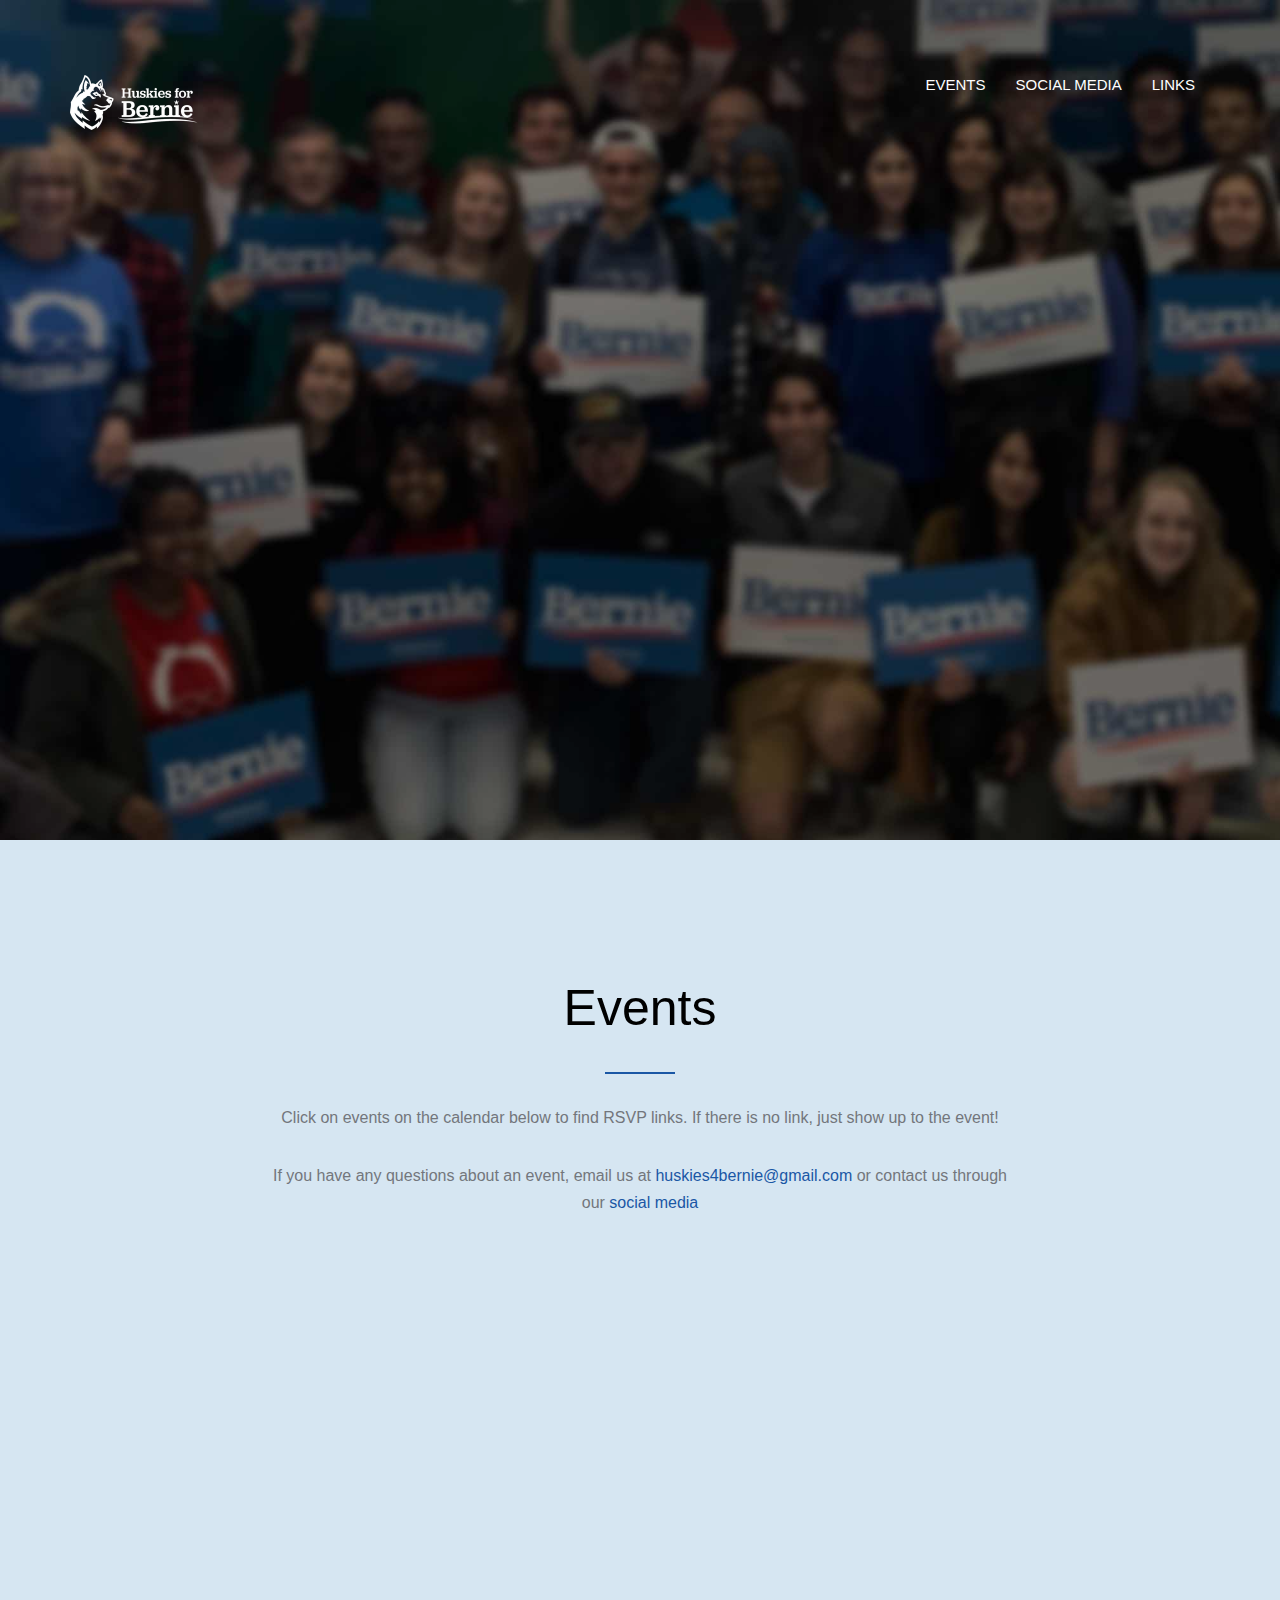
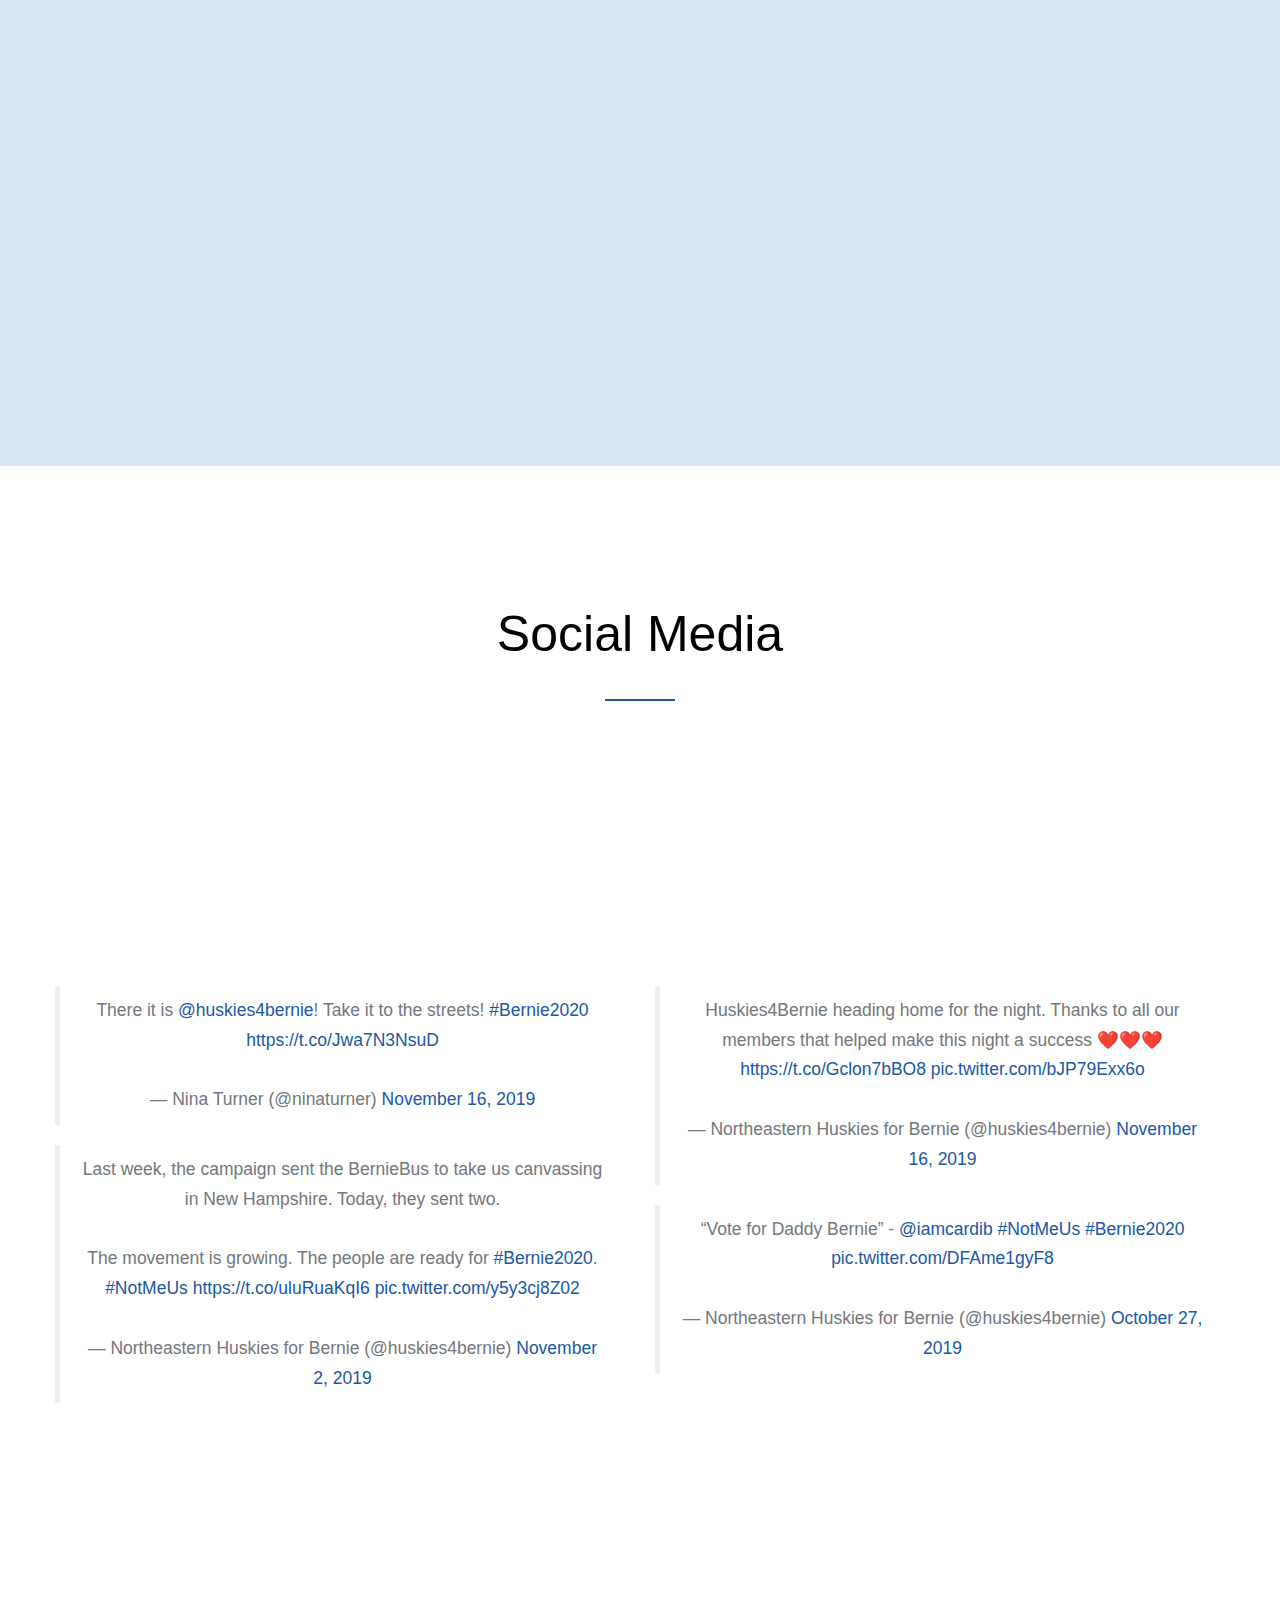
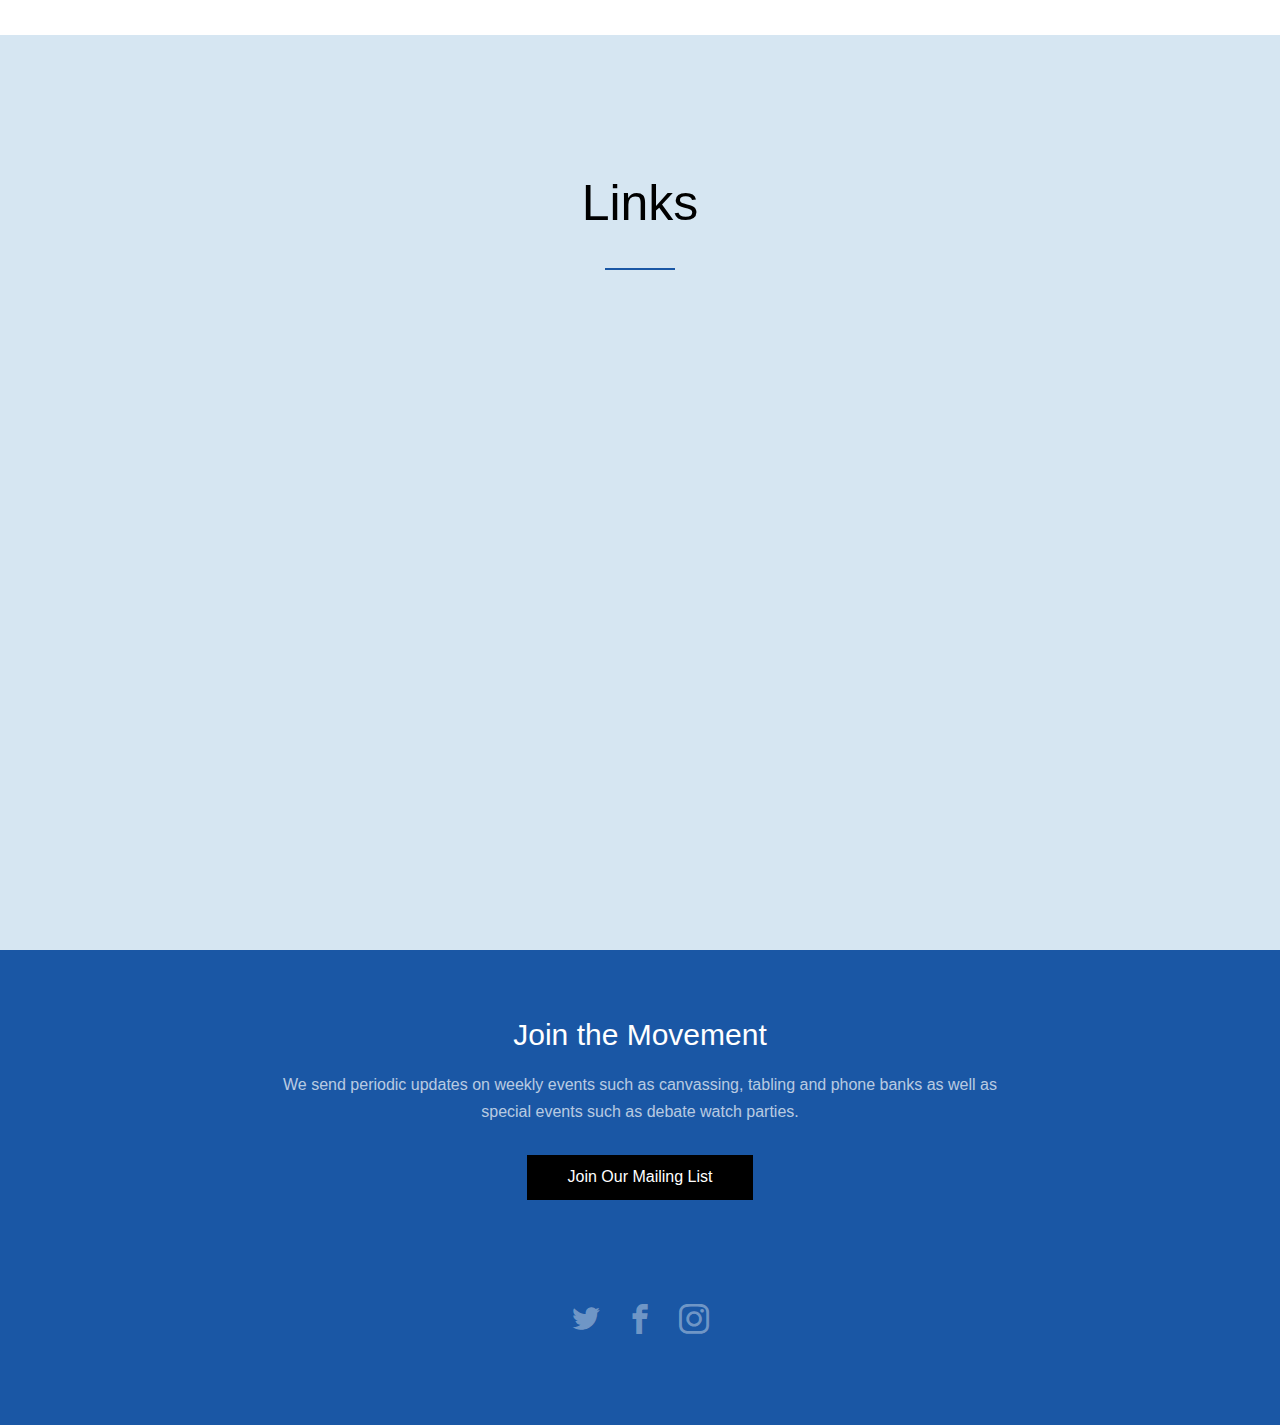
<file: index.html>
<!DOCTYPE html>
<html lang="en">
  <head>
    <!-- Global site tag (gtag.js) - Google Analytics -->
    <script async src="https://www.googletagmanager.com/gtag/js?id=UA-101321756-2"></script>
    <script>
      window.dataLayer = window.dataLayer || [];
      function gtag(){dataLayer.push(arguments);}
      gtag('js', new Date());

      gtag('config', 'UA-101321756-2');
    </script>

    <meta charset="utf-8">
    <meta name="viewport" content="width=device-width, initial-scale=1">
    <title>Huskies For Bernie</title>
    <meta name="description" content="Northeastern University students fighting for Bernie 2020">
    <meta name="keywords" content="Bernie, 2020, Sanders, Northeastern, University, Boston">

    <link rel="stylesheet" href="css/styles-merged.css">
    <link rel="stylesheet" href="css/style.min.css">
    <link rel="stylesheet" href="fonts/icomoon/style.css">
    <link rel="stylesheet" href="fonts/icomoon/font.css">

  </head>
  <body>

    <!-- Fixed navbar -->
    <nav class="navbar navbar-default probootstrap-navbar">
      <div class="container">
        <div class="navbar-header">
          <button type="button" class="navbar-toggle collapsed" data-toggle="collapse" data-target="#navbar-collapse" aria-expanded="false" aria-controls="navbar">
            <span class="sr-only">Toggle navigation</span>
            <span class="icon-bar"></span>
            <span class="icon-bar"></span>
            <span class="icon-bar"></span>
          </button>
          <a class="navbar-brand" href="index.html" title="Huskies For Bernie">
              <!-- <img class="header-image2" src="img/mobile-logo.png" alt="Huskies For Bernie">  -->
            <img class="header-image1" src="img/header.png" alt="Huskies For Bernie"> 
            
            <p>Huskies For Bernie</p>
          </a>
        </div>

        <div id="navbar-collapse" class="navbar-collapse collapse">
          <ul class="nav navbar-nav navbar-right">
            <!-- <li class="active"><a href="#" data-nav-section="home">Home</a></li> -->
            <li><a href="#" data-nav-section="events">Events</a></li>
            <li><a href="#" data-nav-section="social">Social Media</a></li>
            <li><a href="#" data-nav-section="links">Links</a></li>
            <!-- <li><a href="#" data-nav-section="reviews">Reviews</a></li>
            <li><a href="#" data-nav-section="contact">Contact</a></li> -->
          </ul>
        </div>
      </div>
    </nav>

    <style>
      .landing-session{
        background-image: url(img/bg1.jpg)
      }

    </style>
    
    

    <section id="landing-section" class="landing-session probootstrap-hero prohttp://localhost/probootstrap/frame/#featuresbootstrap-slant" data-section="home" data-stellar-background-ratio="0.5">
      <div class="container">
        <div class="row intro-text">
          <div class="col-md-8 col-md-offset-2 text-center">
            <h1 class="probootstrap-heading probootstrap-animate">
                 <p class="big-heading" style="font-family: jubilant; font-weight: 800; ">Not Me. <i style="color: #2b9cd9">Us.</i></p>
                 <p style="font-family: jubilant; font-weight: 100; ">join the revolution</p>
              
                <!-- <p>join the revolution</p> -->
              <!-- uicookies.com Creates High Quality Bootstrap Template For <em>Free</em> -->
            </h1>
            <div class="probootstrap-subheading center">
              <p class="probootstrap-animate"><a href="https://bit.ly/HuskiesForBernie" target="_blank" role="button" class="btn btn-primary">Join Our Mailing List</a><a href="#events" class="btn btn-default smoothscroll" role="button">Find Events</a></p>
            </div>
          </div>
        </div>
      </div>
    </section>

    <script>
        function sleep(ms) {
            return new Promise(resolve => setTimeout(resolve, ms * 1000));
        }

        let backgroundImages = ["img/bg2.jpg", "img/bg3.png", "img/bg4.png", "img/bg5.png", "img/bg6.png", "img/bg99.png"]
        

        async function updateBackground(index) {
          sleep(5).then(function(value) {
            let image = backgroundImages[index]
            document.getElementById("landing-section").style = "background-image: url(" + image + ")"
            updateBackground((index + 1) % backgroundImages.length)
          });
          
        }
  
        updateBackground(0);
      </script>

    <section class="probootstrap-section probootstrap-bg-light" id="events" data-section="events">
      <div class="container">
        <div class="row text-center mb100">
          <div class="col-md-8 col-md-offset-2 probootstrap-section-heading">
            <h2 class="mb30 text-black probootstrap-heading">Events</h2>
            <p>Click on events on the calendar below to find RSVP links. If there is 
              no link, just show up to the event!
            </p>
            <p>If you have any questions about an event, email us at <a href="mailto:huskies4bernie@gmail.com">huskies4bernie@gmail.com</a> or contact us through our <a href="#social">social media</a></p>
            <iframe src="https://calendar.google.com/calendar/embed?height=600&amp;wkst=1&amp;bgcolor=%23ffffff&amp;ctz=America%2FNew_York&amp;src=dW03MWVyb2g4N291NTh1ZG1iYW0xc3J1b2dAZ3JvdXAuY2FsZW5kYXIuZ29vZ2xlLmNvbQ&amp;color=%2330487E&amp;showTitle=0&amp;showNav=1&amp;showDate=1&amp;showPrint=0&amp;showTabs=1&amp;showCalendars=1&amp;showTz=0&amp;mode=WEEK" style="border-width:0" width="100%" height="600" frameborder="0" scrolling="no"></iframe>
            
          </div>
        </div>
        <!-- END row -->
        
      </div>
    </section>
    <!-- END section -->

    <section class="probootstrap-section" id="social" data-section="social">
        <div class="container">
            <div class="row text-center mb100">
                <div class="col-md-8 col-md-offset-2 probootstrap-section-heading">
                  <h2 class="mb30 text-black probootstrap-heading">Social Media</h2>
                  
                </div>
          
          <div class="row">
          <!-- <div class="col-md-6"> -->
            <div class="col-md-3">
              
                <div class="probootstrap-service-item probootstrap-animate" data-animate-effect="fadeIn">
                  <a href="https://twitter.com/huskies4bernie">
                    <span class="icon icon-twitter"></span>
                    <h5>@huskies4bernie</h5>
                  </a>
                
              </div>
            </div>
            <div class="col-md-3">
                <div class="probootstrap-service-item probootstrap-animate" data-animate-effect="fadeIn">
                    <a href="https://instagram.com/nuhuskies4bernie">
                      <span class="icon icon-instagram2"></span>
                      <h5>@nuhuskies4bernie</h5>
                    </a>
                  
                </div>
              </div>
            <div class="col-md-3">
                <div class="probootstrap-service-item probootstrap-animate" data-animate-effect="fadeIn">
                    <a href="https://facebook.com/huskies4bernie">
                      <span class="icon icon-facebook2"></span>
                      <h5>/huskies4bernie</h5>
                    </a>
                  
                </div>
              </div>
            <div class="col-md-3">
                <div class="probootstrap-service-item probootstrap-animate" data-animate-effect="fadeIn">
                    <a href="mailto:huskies4bernie@gmail.com">
                      <span class="icon icon-email"></span>
                      <h5>huskies4bernie@gmail.com</h5>
                    </a>
                  
                </div>
              </div>
            <!-- </div> -->
            </div>
            <div class="row">
                <div class="col-md-6">
                    <blockquote class="twitter-tweet"><p lang="en" dir="ltr">There it is <a href="https://twitter.com/huskies4bernie?ref_src=twsrc%5Etfw">@huskies4bernie</a>! Take it to the streets! <a href="https://twitter.com/hashtag/Bernie2020?src=hash&amp;ref_src=twsrc%5Etfw">#Bernie2020</a> <a href="https://t.co/Jwa7N3NsuD">https://t.co/Jwa7N3NsuD</a></p>&mdash; Nina Turner (@ninaturner) <a href="https://twitter.com/ninaturner/status/1195685418970341376?ref_src=twsrc%5Etfw">November 16, 2019</a></blockquote> 
                    
                  
                    <blockquote class="twitter-tweet"><p lang="en" dir="ltr">Last week, the campaign sent the BernieBus to take us canvassing in New Hampshire. Today, they sent two. <br><br>The movement is growing. The people are ready for <a href="https://twitter.com/hashtag/Bernie2020?src=hash&amp;ref_src=twsrc%5Etfw">#Bernie2020</a>. <a href="https://twitter.com/hashtag/NotMeUs?src=hash&amp;ref_src=twsrc%5Etfw">#NotMeUs</a> <a href="https://t.co/uluRuaKqI6">https://t.co/uluRuaKqI6</a> <a href="https://t.co/y5y3cj8Z02">pic.twitter.com/y5y3cj8Z02</a></p>&mdash; Northeastern Huskies for Bernie (@huskies4bernie) <a href="https://twitter.com/huskies4bernie/status/1190761651844329472?ref_src=twsrc%5Etfw">November 2, 2019</a></blockquote> 
                  

                </div>
                <div class="col-md-6">
                    <blockquote class="twitter-tweet"><p lang="en" dir="ltr">Huskies4Bernie heading home for the night. Thanks to all our members that helped make this night a success ❤️❤️❤️ <a href="https://t.co/Gclon7bBO8">https://t.co/Gclon7bBO8</a> <a href="https://t.co/bJP79Exx6o">pic.twitter.com/bJP79Exx6o</a></p>&mdash; Northeastern Huskies for Bernie (@huskies4bernie) <a href="https://twitter.com/huskies4bernie/status/1195537761421418497?ref_src=twsrc%5Etfw">November 16, 2019</a></blockquote> 
                    
                    
                    <blockquote class="twitter-tweet" data-dnt="true"><p lang="en" dir="ltr">“Vote for Daddy Bernie” - <a href="https://twitter.com/iamcardib?ref_src=twsrc%5Etfw">@iamcardib</a> <a href="https://twitter.com/hashtag/NotMeUs?src=hash&amp;ref_src=twsrc%5Etfw">#NotMeUs</a> <a href="https://twitter.com/hashtag/Bernie2020?src=hash&amp;ref_src=twsrc%5Etfw">#Bernie2020</a> <a href="https://t.co/DFAme1gyF8">pic.twitter.com/DFAme1gyF8</a></p>&mdash; Northeastern Huskies for Bernie (@huskies4bernie) <a href="https://twitter.com/huskies4bernie/status/1188580073940668421?ref_src=twsrc%5Etfw">October 27, 2019</a></blockquote> 
                    
                    
                  

              </div>
              </div>
          </div>
        </div>
      </section>


    <section class="probootstrap-section probootstrap-bg-light" id="links" data-section="links">
        <div class="container">
            <div class="row text-center mb100">
                <div class="col-md-8 col-md-offset-2 probootstrap-section-heading">
                  <h2 class="mb30 text-black probootstrap-heading">Links</h2>
                  
                </div>
          <div class="row">
            <div class="col-md-6">
              <div class="probootstrap-service-item probootstrap-animate" data-animate-effect="fadeIn">
                <span class="icon icon-info2"></span>
                <h2>Huskies4Bernie Links</h2>
                <p><a href="https://bit.ly/HuskiesForBernie" class="probootstrap-link">Mailing list sign-up <i class="icon-chevron-right"></i></a></p>
                <p><a href="#social" class="probootstrap-link">Social media <i class="icon-chevron-right"></i></a></p>
                <p><a href="https://www.ma4bernie2020.com/" class="probootstrap-link">Massachusetts For Bernie <i class="icon-chevron-right"></i></a></p>

                
              </div>
            </div>
            <div class="col-md-6">
              <div class="probootstrap-service-item probootstrap-animate" data-animate-effect="fadeIn">
                <span class="icon icon-heart2"></span>
                <h2>National Campaign Links</h2>
                <p><a href="https://berniesanders.com/issues/" class="probootstrap-link">Bernie On The Issues <i class="icon-chevron-right"></i></a></p>
                <p><a href="https://map.berniesanders.com/" class="probootstrap-link">Campaign Events <i class="icon-chevron-right"></i></a></p>
                <p><a href="https://act.berniesanders.com/signup/volunteer-bernie-sanders/" class="probootstrap-link">Volunteer Sign-Up <i class="icon-chevron-right"></i></a></p>

                
              </div>
            </div>
          </div>
        </div>
      </section>

    <!-- END section -->

    <section class="probootstrap-section probootstrap-cta">
      <div class="container">
        <div class="row">
          <div class="col-md-8 col-md-offset-2 text-center">
            <h2 class="probootstrap-heading">Join the Movement</h2>
            <p class="probootstrap-sub-heading">We send  periodic updates on weekly events such as canvassing, 
              tabling and phone banks as well as special events such as debate watch parties.</p>
            <p><a href="https://bit.ly/HuskiesForBernie" class="btn btn-black">Join Our Mailing List</a></p>
          </div>
        </div>
      </div>
    </section>
    <!-- <section class"probootstrap-section probootstrap-cta">
      <div class="container">
        <div class="row">
          <div class="col-md-6 col-md-offset-3">
            <h2 class="probootstrap-heading">Join With Over 100K Members</h2>
            <p class="probootstrap-sub-heading">But nothing the copy said could convince her and so it didn’t take long until a few insidious Copy Writers ambushed her, made her drunk with Longe and Parole and dragged her into their agency, where they abused her for their.</p>

          </div>
        </div>
      </div>
    </section> -->
    <!-- END section -->


    <footer class="probootstrap-footer">
      <div class="container text-center">
        <div class="row">
          <div class="col-md-12">
            <p class="probootstrap-social">
              <a href="https://twitter.com/huskies4bernie"><i class="icon-twitter"></i></a> 
              <a href="https://facebook.com/huskies4bernie"><i class="icon-facebook2"></i></a> 
              <a href="https://instagram.com/nuhuskies4bernie"><i class="icon-instagram2"></i></a>
            </p>
          </div>
        </div>
        <div class="row">
          <!-- <div class="col-md-12">
            &copy; 2019 Frame. All Rights Reserved. <br> Designed &amp; <a href="https://uicookies.com/bootstrap-html-templates/">Bootstrap templates </a> by uiCookies <br> Demo Images by <a href="https://unsplash.com">Unsplash</a>
          </div> -->
        </div>
      </div>
    </footer>



    <script src="js/scripts.min.js"></script>
    <script src="js/custom.js"></script>
    <script async src="https://platform.twitter.com/widgets.js" charset="utf-8"></script> 
                    

  </body>
</html>
</file>
<file: fonts/icomoon/style.css>
@font-face {
  font-family: 'icomoon';
  src:  url('fonts/icomoon.eot?1z9v6x');
  src:  url('fonts/icomoon.eot?1z9v6x#iefix') format('embedded-opentype'),
    url('fonts/icomoon.ttf?1z9v6x') format('truetype'),
    url('fonts/icomoon.woff?1z9v6x') format('woff'),
    url('fonts/icomoon.svg?1z9v6x#icomoon') format('svg');
  font-weight: normal;
  font-style: normal;
}

[class^="icon-"], [class*=" icon-"] {
  /* use !important to prevent issues with browser extensions that change fonts */
  font-family: 'icomoon' !important;
  speak: none;
  font-style: normal;
  font-weight: normal;
  font-variant: normal;
  text-transform: none;
  line-height: 1;

  /* Better Font Rendering =========== */
  -webkit-font-smoothing: antialiased;
  -moz-osx-font-smoothing: grayscale;
}

.icon-mobile3:before {
  content: "\e000";
}
.icon-laptop3:before {
  content: "\e001";
}
.icon-desktop:before {
  content: "\e002";
}
.icon-tablet3:before {
  content: "\e003";
}
.icon-phone3:before {
  content: "\e004";
}
.icon-document2:before {
  content: "\e005";
}
.icon-documents2:before {
  content: "\e006";
}
.icon-search2:before {
  content: "\e007";
}
.icon-clipboard3:before {
  content: "\e008";
}
.icon-newspaper2:before {
  content: "\e009";
}
.icon-notebook:before {
  content: "\e00a";
}
.icon-book-open:before {
  content: "\e00b";
}
.icon-browser2:before {
  content: "\e00c";
}
.icon-calendar3:before {
  content: "\e00d";
}
.icon-presentation:before {
  content: "\e00e";
}
.icon-picture:before {
  content: "\e00f";
}
.icon-pictures:before {
  content: "\e010";
}
.icon-video2:before {
  content: "\e011";
}
.icon-camera3:before {
  content: "\e012";
}
.icon-printer2:before {
  content: "\e013";
}
.icon-toolbox:before {
  content: "\e014";
}
.icon-briefcase3:before {
  content: "\e015";
}
.icon-wallet2:before {
  content: "\e016";
}
.icon-gift2:before {
  content: "\e017";
}
.icon-bargraph:before {
  content: "\e018";
}
.icon-grid2:before {
  content: "\e019";
}
.icon-expand:before {
  content: "\e01a";
}
.icon-focus:before {
  content: "\e01b";
}
.icon-edit2:before {
  content: "\e01c";
}
.icon-adjustments:before {
  content: "\e01d";
}
.icon-ribbon:before {
  content: "\e01e";
}
.icon-hourglass:before {
  content: "\e01f";
}
.icon-lock3:before {
  content: "\e020";
}
.icon-megaphone2:before {
  content: "\e021";
}
.icon-shield3:before {
  content: "\e022";
}
.icon-trophy3:before {
  content: "\e023";
}
.icon-flag3:before {
  content: "\e024";
}
.icon-map3:before {
  content: "\e025";
}
.icon-puzzle:before {
  content: "\e026";
}
.icon-basket:before {
  content: "\e027";
}
.icon-envelope:before {
  content: "\e028";
}
.icon-streetsign:before {
  content: "\e029";
}
.icon-telescope:before {
  content: "\e02a";
}
.icon-gears:before {
  content: "\e02b";
}
.icon-key3:before {
  content: "\e02c";
}
.icon-paperclip:before {
  content: "\e02d";
}
.icon-attachment3:before {
  content: "\e02e";
}
.icon-pricetags:before {
  content: "\e02f";
}
.icon-lightbulb:before {
  content: "\e030";
}
.icon-layers2:before {
  content: "\e031";
}
.icon-pencil3:before {
  content: "\e032";
}
.icon-tools2:before {
  content: "\e033";
}
.icon-tools-2:before {
  content: "\e034";
}
.icon-scissors3:before {
  content: "\e035";
}
.icon-paintbrush:before {
  content: "\e036";
}
.icon-magnifying-glass2:before {
  content: "\e037";
}
.icon-circle-compass:before {
  content: "\e038";
}
.icon-linegraph:before {
  content: "\e039";
}
.icon-mic3:before {
  content: "\e03a";
}
.icon-strategy:before {
  content: "\e03b";
}
.icon-beaker:before {
  content: "\e03c";
}
.icon-caution:before {
  content: "\e03d";
}
.icon-recycle:before {
  content: "\e03e";
}
.icon-anchor:before {
  content: "\e03f";
}
.icon-profile-male:before {
  content: "\e040";
}
.icon-profile-female:before {
  content: "\e041";
}
.icon-bike:before {
  content: "\e042";
}
.icon-wine:before {
  content: "\e043";
}
.icon-hotairballoon:before {
  content: "\e044";
}
.icon-globe2:before {
  content: "\e045";
}
.icon-genius:before {
  content: "\e046";
}
.icon-map-pin:before {
  content: "\e047";
}
.icon-dial:before {
  content: "\e048";
}
.icon-chat2:before {
  content: "\e049";
}
.icon-heart3:before {
  content: "\e04a";
}
.icon-cloud3:before {
  content: "\e04b";
}
.icon-upload4:before {
  content: "\e04c";
}
.icon-download4:before {
  content: "\e04d";
}
.icon-target2:before {
  content: "\e04e";
}
.icon-hazardous:before {
  content: "\e04f";
}
.icon-piechart:before {
  content: "\e050";
}
.icon-speedometer:before {
  content: "\e051";
}
.icon-global:before {
  content: "\e052";
}
.icon-compass3:before {
  content: "\e053";
}
.icon-lifesaver:before {
  content: "\e054";
}
.icon-clock3:before {
  content: "\e055";
}
.icon-aperture:before {
  content: "\e056";
}
.icon-quote2:before {
  content: "\e057";
}
.icon-scope:before {
  content: "\e058";
}
.icon-alarmclock:before {
  content: "\e059";
}
.icon-refresh:before {
  content: "\e05a";
}
.icon-happy3:before {
  content: "\e05b";
}
.icon-sad3:before {
  content: "\e05c";
}
.icon-facebook3:before {
  content: "\e05d";
}
.icon-twitter3:before {
  content: "\e05e";
}
.icon-googleplus:before {
  content: "\e05f";
}
.icon-rss3:before {
  content: "\e060";
}
.icon-tumblr3:before {
  content: "\e061";
}
.icon-linkedin3:before {
  content: "\e062";
}
.icon-dribbble3:before {
  content: "\e063";
}
.icon-add-to-list:before {
  content: "\e900";
}
.icon-classic-computer:before {
  content: "\e901";
}
.icon-controller-fast-backward:before {
  content: "\e902";
}
.icon-creative-commons-attribution:before {
  content: "\e903";
}
.icon-creative-commons-noderivs:before {
  content: "\e904";
}
.icon-creative-commons-noncommercial-eu:before {
  content: "\e905";
}
.icon-creative-commons-noncommercial-us:before {
  content: "\e906";
}
.icon-creative-commons-public-domain:before {
  content: "\e907";
}
.icon-creative-commons-remix:before {
  content: "\e908";
}
.icon-creative-commons-share:before {
  content: "\e909";
}
.icon-creative-commons-sharealike:before {
  content: "\e90a";
}
.icon-creative-commons:before {
  content: "\e90b";
}
.icon-document-landscape:before {
  content: "\e90c";
}
.icon-remove-user:before {
  content: "\e90d";
}
.icon-warning:before {
  content: "\e90e";
}
.icon-arrow-bold-down:before {
  content: "\e90f";
}
.icon-arrow-bold-left:before {
  content: "\e910";
}
.icon-arrow-bold-right:before {
  content: "\e911";
}
.icon-arrow-bold-up:before {
  content: "\e912";
}
.icon-arrow-down:before {
  content: "\e913";
}
.icon-arrow-left:before {
  content: "\e914";
}
.icon-arrow-long-down:before {
  content: "\e915";
}
.icon-arrow-long-left:before {
  content: "\e916";
}
.icon-arrow-long-right:before {
  content: "\e917";
}
.icon-arrow-long-up:before {
  content: "\e918";
}
.icon-arrow-right:before {
  content: "\e919";
}
.icon-arrow-up:before {
  content: "\e91a";
}
.icon-arrow-with-circle-down:before {
  content: "\e91b";
}
.icon-arrow-with-circle-left:before {
  content: "\e91c";
}
.icon-arrow-with-circle-right:before {
  content: "\e91d";
}
.icon-arrow-with-circle-up:before {
  content: "\e91e";
}
.icon-bookmark:before {
  content: "\e91f";
}
.icon-bookmarks:before {
  content: "\e920";
}
.icon-chevron-down:before {
  content: "\e921";
}
.icon-chevron-left:before {
  content: "\e922";
}
.icon-chevron-right:before {
  content: "\e923";
}
.icon-chevron-small-down:before {
  content: "\e924";
}
.icon-chevron-small-left:before {
  content: "\e925";
}
.icon-chevron-small-right:before {
  content: "\e926";
}
.icon-chevron-small-up:before {
  content: "\e927";
}
.icon-chevron-thin-down:before {
  content: "\e928";
}
.icon-chevron-thin-left:before {
  content: "\e929";
}
.icon-chevron-thin-right:before {
  content: "\e92a";
}
.icon-chevron-thin-up:before {
  content: "\e92b";
}
.icon-chevron-up:before {
  content: "\e92c";
}
.icon-chevron-with-circle-down:before {
  content: "\e92d";
}
.icon-chevron-with-circle-left:before {
  content: "\e92e";
}
.icon-chevron-with-circle-right:before {
  content: "\e92f";
}
.icon-chevron-with-circle-up:before {
  content: "\e930";
}
.icon-cloud:before {
  content: "\e931";
}
.icon-controller-fast-forward:before {
  content: "\e932";
}
.icon-controller-jump-to-start:before {
  content: "\e933";
}
.icon-controller-next:before {
  content: "\e934";
}
.icon-controller-paus:before {
  content: "\e935";
}
.icon-controller-play:before {
  content: "\e936";
}
.icon-controller-record:before {
  content: "\e937";
}
.icon-controller-stop:before {
  content: "\e938";
}
.icon-controller-volume:before {
  content: "\e939";
}
.icon-dot-single:before {
  content: "\e93a";
}
.icon-dots-three-horizontal:before {
  content: "\e93b";
}
.icon-dots-three-vertical:before {
  content: "\e93c";
}
.icon-dots-two-horizontal:before {
  content: "\e93d";
}
.icon-dots-two-vertical:before {
  content: "\e93e";
}
.icon-download:before {
  content: "\e93f";
}
.icon-emoji-flirt:before {
  content: "\e940";
}
.icon-flow-branch:before {
  content: "\e941";
}
.icon-flow-cascade:before {
  content: "\e942";
}
.icon-flow-line:before {
  content: "\e943";
}
.icon-flow-parallel:before {
  content: "\e944";
}
.icon-flow-tree:before {
  content: "\e945";
}
.icon-install:before {
  content: "\e946";
}
.icon-layers:before {
  content: "\e947";
}
.icon-open-book:before {
  content: "\e948";
}
.icon-resize-100:before {
  content: "\e949";
}
.icon-resize-full-screen:before {
  content: "\e94a";
}
.icon-save:before {
  content: "\e94b";
}
.icon-select-arrows:before {
  content: "\e94c";
}
.icon-sound-mute:before {
  content: "\e94d";
}
.icon-sound:before {
  content: "\e94e";
}
.icon-trash:before {
  content: "\e94f";
}
.icon-triangle-down:before {
  content: "\e950";
}
.icon-triangle-left:before {
  content: "\e951";
}
.icon-triangle-right:before {
  content: "\e952";
}
.icon-triangle-up:before {
  content: "\e953";
}
.icon-uninstall:before {
  content: "\e954";
}
.icon-upload-to-cloud:before {
  content: "\e955";
}
.icon-upload:before {
  content: "\e956";
}
.icon-add-user:before {
  content: "\e957";
}
.icon-address:before {
  content: "\e958";
}
.icon-adjust:before {
  content: "\e959";
}
.icon-air:before {
  content: "\e95a";
}
.icon-aircraft-landing:before {
  content: "\e95b";
}
.icon-aircraft-take-off:before {
  content: "\e95c";
}
.icon-aircraft:before {
  content: "\e95d";
}
.icon-align-bottom:before {
  content: "\e95e";
}
.icon-align-horizontal-middle:before {
  content: "\e95f";
}
.icon-align-left:before {
  content: "\e960";
}
.icon-align-right:before {
  content: "\e961";
}
.icon-align-top:before {
  content: "\e962";
}
.icon-align-vertical-middle:before {
  content: "\e963";
}
.icon-archive:before {
  content: "\e964";
}
.icon-area-graph:before {
  content: "\e965";
}
.icon-attachment:before {
  content: "\e966";
}
.icon-awareness-ribbon:before {
  content: "\e967";
}
.icon-back-in-time:before {
  content: "\e968";
}
.icon-back:before {
  content: "\e969";
}
.icon-bar-graph:before {
  content: "\e96a";
}
.icon-battery:before {
  content: "\e96b";
}
.icon-beamed-note:before {
  content: "\e96c";
}
.icon-bell:before {
  content: "\e96d";
}
.icon-blackboard:before {
  content: "\e96e";
}
.icon-block:before {
  content: "\e96f";
}
.icon-book:before {
  content: "\e970";
}
.icon-bowl:before {
  content: "\e971";
}
.icon-box:before {
  content: "\e972";
}
.icon-briefcase:before {
  content: "\e973";
}
.icon-browser:before {
  content: "\e974";
}
.icon-brush:before {
  content: "\e975";
}
.icon-bucket:before {
  content: "\e976";
}
.icon-cake:before {
  content: "\e977";
}
.icon-calculator:before {
  content: "\e978";
}
.icon-calendar:before {
  content: "\e979";
}
.icon-camera:before {
  content: "\e97a";
}
.icon-ccw:before {
  content: "\e97b";
}
.icon-chat:before {
  content: "\e97c";
}
.icon-check:before {
  content: "\e97d";
}
.icon-circle-with-cross:before {
  content: "\e97e";
}
.icon-circle-with-minus:before {
  content: "\e97f";
}
.icon-circle-with-plus:before {
  content: "\e980";
}
.icon-circle:before {
  content: "\e981";
}
.icon-circular-graph:before {
  content: "\e982";
}
.icon-clapperboard:before {
  content: "\e983";
}
.icon-clipboard:before {
  content: "\e984";
}
.icon-clock:before {
  content: "\e985";
}
.icon-code:before {
  content: "\e986";
}
.icon-cog:before {
  content: "\e987";
}
.icon-colours:before {
  content: "\e988";
}
.icon-compass:before {
  content: "\e989";
}
.icon-copy:before {
  content: "\e98a";
}
.icon-credit-card:before {
  content: "\e98b";
}
.icon-credit:before {
  content: "\e98c";
}
.icon-cross:before {
  content: "\e98d";
}
.icon-cup:before {
  content: "\e98e";
}
.icon-cw:before {
  content: "\e98f";
}
.icon-cycle:before {
  content: "\e990";
}
.icon-database:before {
  content: "\e991";
}
.icon-dial-pad:before {
  content: "\e992";
}
.icon-direction:before {
  content: "\e993";
}
.icon-document:before {
  content: "\e994";
}
.icon-documents:before {
  content: "\e995";
}
.icon-drink:before {
  content: "\e996";
}
.icon-drive:before {
  content: "\e997";
}
.icon-drop:before {
  content: "\e998";
}
.icon-edit:before {
  content: "\e999";
}
.icon-email:before {
  content: "\e99a";
}
.icon-emoji-happy:before {
  content: "\e99b";
}
.icon-emoji-neutral:before {
  content: "\e99c";
}
.icon-emoji-sad:before {
  content: "\e99d";
}
.icon-erase:before {
  content: "\e99e";
}
.icon-eraser:before {
  content: "\e99f";
}
.icon-export:before {
  content: "\e9a0";
}
.icon-eye:before {
  content: "\e9a1";
}
.icon-feather:before {
  content: "\e9a2";
}
.icon-flag:before {
  content: "\e9a3";
}
.icon-flash:before {
  content: "\e9a4";
}
.icon-flashlight:before {
  content: "\e9a5";
}
.icon-flat-brush:before {
  content: "\e9a6";
}
.icon-folder-images:before {
  content: "\e9a7";
}
.icon-folder-music:before {
  content: "\e9a8";
}
.icon-folder-video:before {
  content: "\e9a9";
}
.icon-folder:before {
  content: "\e9aa";
}
.icon-forward:before {
  content: "\e9ab";
}
.icon-funnel:before {
  content: "\e9ac";
}
.icon-game-controller:before {
  content: "\e9ad";
}
.icon-gauge:before {
  content: "\e9ae";
}
.icon-globe:before {
  content: "\e9af";
}
.icon-graduation-cap:before {
  content: "\e9b0";
}
.icon-grid:before {
  content: "\e9b1";
}
.icon-hair-cross:before {
  content: "\e9b2";
}
.icon-hand:before {
  content: "\e9b3";
}
.icon-heart-outlined:before {
  content: "\e9b4";
}
.icon-heart:before {
  content: "\e9b5";
}
.icon-help-with-circle:before {
  content: "\e9b6";
}
.icon-help:before {
  content: "\e9b7";
}
.icon-home:before {
  content: "\e9b8";
}
.icon-hour-glass:before {
  content: "\e9b9";
}
.icon-image-inverted:before {
  content: "\e9ba";
}
.icon-image:before {
  content: "\e9bb";
}
.icon-images:before {
  content: "\e9bc";
}
.icon-inbox:before {
  content: "\e9bd";
}
.icon-infinity:before {
  content: "\e9be";
}
.icon-info-with-circle:before {
  content: "\e9bf";
}
.icon-info:before {
  content: "\e9c0";
}
.icon-key:before {
  content: "\e9c1";
}
.icon-keyboard:before {
  content: "\e9c2";
}
.icon-lab-flask:before {
  content: "\e9c3";
}
.icon-landline:before {
  content: "\e9c4";
}
.icon-language:before {
  content: "\e9c5";
}
.icon-laptop:before {
  content: "\e9c6";
}
.icon-leaf:before {
  content: "\e9c7";
}
.icon-level-down:before {
  content: "\e9c8";
}
.icon-level-up:before {
  content: "\e9c9";
}
.icon-lifebuoy:before {
  content: "\e9ca";
}
.icon-light-bulb:before {
  content: "\e9cb";
}
.icon-light-down:before {
  content: "\e9cc";
}
.icon-light-up:before {
  content: "\e9cd";
}
.icon-line-graph:before {
  content: "\e9ce";
}
.icon-link:before {
  content: "\e9cf";
}
.icon-list:before {
  content: "\e9d0";
}
.icon-location-pin:before {
  content: "\e9d1";
}
.icon-location:before {
  content: "\e9d2";
}
.icon-lock-open:before {
  content: "\e9d3";
}
.icon-lock:before {
  content: "\e9d4";
}
.icon-log-out:before {
  content: "\e9d5";
}
.icon-login:before {
  content: "\e9d6";
}
.icon-loop:before {
  content: "\e9d7";
}
.icon-magnet:before {
  content: "\e9d8";
}
.icon-magnifying-glass:before {
  content: "\e9d9";
}
.icon-mail:before {
  content: "\e9da";
}
.icon-man:before {
  content: "\e9db";
}
.icon-map:before {
  content: "\e9dc";
}
.icon-mask:before {
  content: "\e9dd";
}
.icon-medal:before {
  content: "\e9de";
}
.icon-megaphone:before {
  content: "\e9df";
}
.icon-menu:before {
  content: "\e9e0";
}
.icon-message:before {
  content: "\e9e1";
}
.icon-mic:before {
  content: "\e9e2";
}
.icon-minus:before {
  content: "\e9e3";
}
.icon-mobile:before {
  content: "\e9e4";
}
.icon-modern-mic:before {
  content: "\e9e5";
}
.icon-moon:before {
  content: "\e9e6";
}
.icon-mouse:before {
  content: "\e9e7";
}
.icon-music:before {
  content: "\e9e8";
}
.icon-network:before {
  content: "\e9e9";
}
.icon-new-message:before {
  content: "\e9ea";
}
.icon-new:before {
  content: "\e9eb";
}
.icon-news:before {
  content: "\e9ec";
}
.icon-note:before {
  content: "\e9ed";
}
.icon-notification:before {
  content: "\e9ee";
}
.icon-old-mobile:before {
  content: "\e9ef";
}
.icon-old-phone:before {
  content: "\e9f0";
}
.icon-palette:before {
  content: "\e9f1";
}
.icon-paper-plane:before {
  content: "\e9f2";
}
.icon-pencil:before {
  content: "\e9f3";
}
.icon-phone:before {
  content: "\e9f4";
}
.icon-pie-chart:before {
  content: "\e9f5";
}
.icon-pin:before {
  content: "\e9f6";
}
.icon-plus:before {
  content: "\e9f7";
}
.icon-popup:before {
  content: "\e9f8";
}
.icon-power-plug:before {
  content: "\e9f9";
}
.icon-price-ribbon:before {
  content: "\e9fa";
}
.icon-price-tag:before {
  content: "\e9fb";
}
.icon-print:before {
  content: "\e9fc";
}
.icon-progress-empty:before {
  content: "\e9fd";
}
.icon-progress-full:before {
  content: "\e9fe";
}
.icon-progress-one:before {
  content: "\e9ff";
}
.icon-progress-two:before {
  content: "\ea00";
}
.icon-publish:before {
  content: "\ea01";
}
.icon-quote:before {
  content: "\ea02";
}
.icon-radio:before {
  content: "\ea03";
}
.icon-reply-all:before {
  content: "\ea04";
}
.icon-reply:before {
  content: "\ea05";
}
.icon-retweet:before {
  content: "\ea06";
}
.icon-rocket:before {
  content: "\ea07";
}
.icon-round-brush:before {
  content: "\ea08";
}
.icon-rss:before {
  content: "\ea09";
}
.icon-ruler:before {
  content: "\ea0a";
}
.icon-scissors:before {
  content: "\ea0b";
}
.icon-share-alternitive:before {
  content: "\ea0c";
}
.icon-share:before {
  content: "\ea0d";
}
.icon-shareable:before {
  content: "\ea0e";
}
.icon-shield:before {
  content: "\ea0f";
}
.icon-shop:before {
  content: "\ea10";
}
.icon-shopping-bag:before {
  content: "\ea11";
}
.icon-shopping-basket:before {
  content: "\ea12";
}
.icon-shopping-cart:before {
  content: "\ea13";
}
.icon-shuffle:before {
  content: "\ea14";
}
.icon-signal:before {
  content: "\ea15";
}
.icon-sound-mix:before {
  content: "\ea16";
}
.icon-sports-club:before {
  content: "\ea17";
}
.icon-spreadsheet:before {
  content: "\ea18";
}
.icon-squared-cross:before {
  content: "\ea19";
}
.icon-squared-minus:before {
  content: "\ea1a";
}
.icon-squared-plus:before {
  content: "\ea1b";
}
.icon-star-outlined:before {
  content: "\ea1c";
}
.icon-star:before {
  content: "\ea1d";
}
.icon-stopwatch:before {
  content: "\ea1e";
}
.icon-suitcase:before {
  content: "\ea1f";
}
.icon-swap:before {
  content: "\ea20";
}
.icon-sweden:before {
  content: "\ea21";
}
.icon-switch:before {
  content: "\ea22";
}
.icon-tablet:before {
  content: "\ea23";
}
.icon-tag:before {
  content: "\ea24";
}
.icon-text-document-inverted:before {
  content: "\ea25";
}
.icon-text-document:before {
  content: "\ea26";
}
.icon-text:before {
  content: "\ea27";
}
.icon-thermometer:before {
  content: "\ea28";
}
.icon-thumbs-down:before {
  content: "\ea29";
}
.icon-thumbs-up:before {
  content: "\ea2a";
}
.icon-thunder-cloud:before {
  content: "\ea2b";
}
.icon-ticket:before {
  content: "\ea2c";
}
.icon-time-slot:before {
  content: "\ea2d";
}
.icon-tools:before {
  content: "\ea2e";
}
.icon-traffic-cone:before {
  content: "\ea2f";
}
.icon-tree:before {
  content: "\ea30";
}
.icon-trophy:before {
  content: "\ea31";
}
.icon-tv:before {
  content: "\ea32";
}
.icon-typing:before {
  content: "\ea33";
}
.icon-unread:before {
  content: "\ea34";
}
.icon-untag:before {
  content: "\ea35";
}
.icon-user:before {
  content: "\ea36";
}
.icon-users:before {
  content: "\ea37";
}
.icon-v-card:before {
  content: "\ea38";
}
.icon-video:before {
  content: "\ea39";
}
.icon-vinyl:before {
  content: "\ea3a";
}
.icon-voicemail:before {
  content: "\ea3b";
}
.icon-wallet:before {
  content: "\ea3c";
}
.icon-water:before {
  content: "\ea3d";
}
.icon-px-with-circle:before {
  content: "\ea3e";
}
.icon-px:before {
  content: "\ea3f";
}
.icon-basecamp:before {
  content: "\ea40";
}
.icon-behance:before {
  content: "\ea41";
}
.icon-creative-cloud:before {
  content: "\ea42";
}
.icon-dropbox:before {
  content: "\ea43";
}
.icon-evernote:before {
  content: "\ea44";
}
.icon-flattr:before {
  content: "\ea45";
}
.icon-foursquare:before {
  content: "\ea46";
}
.icon-google-drive:before {
  content: "\ea47";
}
.icon-google-hangouts:before {
  content: "\ea48";
}
.icon-grooveshark:before {
  content: "\ea49";
}
.icon-icloud:before {
  content: "\ea4a";
}
.icon-mixi:before {
  content: "\ea4b";
}
.icon-onedrive:before {
  content: "\ea4c";
}
.icon-paypal:before {
  content: "\ea4d";
}
.icon-picasa:before {
  content: "\ea4e";
}
.icon-qq:before {
  content: "\ea4f";
}
.icon-rdio-with-circle:before {
  content: "\ea50";
}
.icon-renren:before {
  content: "\ea51";
}
.icon-scribd:before {
  content: "\ea52";
}
.icon-sina-weibo:before {
  content: "\ea53";
}
.icon-skype-with-circle:before {
  content: "\ea54";
}
.icon-skype:before {
  content: "\ea55";
}
.icon-slideshare:before {
  content: "\ea56";
}
.icon-smashing:before {
  content: "\ea57";
}
.icon-soundcloud:before {
  content: "\ea58";
}
.icon-spotify-with-circle:before {
  content: "\ea59";
}
.icon-spotify:before {
  content: "\ea5a";
}
.icon-swarm:before {
  content: "\ea5b";
}
.icon-vine-with-circle:before {
  content: "\ea5c";
}
.icon-vine:before {
  content: "\ea5d";
}
.icon-vk-alternitive:before {
  content: "\ea5e";
}
.icon-vk-with-circle:before {
  content: "\ea5f";
}
.icon-vk:before {
  content: "\ea60";
}
.icon-xing-with-circle:before {
  content: "\ea61";
}
.icon-xing:before {
  content: "\ea62";
}
.icon-yelp:before {
  content: "\ea63";
}
.icon-dribbble-with-circle:before {
  content: "\ea64";
}
.icon-dribbble:before {
  content: "\ea65";
}
.icon-facebook-with-circle:before {
  content: "\ea66";
}
.icon-facebook:before {
  content: "\ea67";
}
.icon-flickr-with-circle:before {
  content: "\ea68";
}
.icon-flickr:before {
  content: "\ea69";
}
.icon-github-with-circle:before {
  content: "\ea6a";
}
.icon-github:before {
  content: "\ea6b";
}
.icon-google-with-circle:before {
  content: "\ea6c";
}
.icon-google:before {
  content: "\ea6d";
}
.icon-instagram-with-circle:before {
  content: "\ea6e";
}
.icon-instagram:before {
  content: "\ea6f";
}
.icon-lastfm-with-circle:before {
  content: "\ea70";
}
.icon-lastfm:before {
  content: "\ea71";
}
.icon-linkedin-with-circle:before {
  content: "\ea72";
}
.icon-linkedin:before {
  content: "\ea73";
}
.icon-pinterest-with-circle:before {
  content: "\ea74";
}
.icon-pinterest:before {
  content: "\ea75";
}
.icon-rdio:before {
  content: "\ea76";
}
.icon-stumbleupon-with-circle:before {
  content: "\ea77";
}
.icon-stumbleupon:before {
  content: "\ea78";
}
.icon-tumblr-with-circle:before {
  content: "\ea79";
}
.icon-tumblr:before {
  content: "\ea7a";
}
.icon-twitter-with-circle:before {
  content: "\ea7b";
}
.icon-twitter:before {
  content: "\ea7c";
}
.icon-vimeo-with-circle:before {
  content: "\ea7d";
}
.icon-vimeo:before {
  content: "\ea7e";
}
.icon-youtube-with-circle:before {
  content: "\ea7f";
}
.icon-youtube:before {
  content: "\ea80";
}
.icon-home2:before {
  content: "\ea81";
}
.icon-home22:before {
  content: "\ea82";
}
.icon-home3:before {
  content: "\ea83";
}
.icon-office:before {
  content: "\ea84";
}
.icon-newspaper:before {
  content: "\ea85";
}
.icon-pencil2:before {
  content: "\ea86";
}
.icon-pencil22:before {
  content: "\ea87";
}
.icon-quill:before {
  content: "\ea88";
}
.icon-pen:before {
  content: "\ea89";
}
.icon-blog:before {
  content: "\ea8a";
}
.icon-eyedropper:before {
  content: "\ea8b";
}
.icon-droplet:before {
  content: "\ea8c";
}
.icon-paint-format:before {
  content: "\ea8d";
}
.icon-image2:before {
  content: "\ea8e";
}
.icon-images2:before {
  content: "\ea8f";
}
.icon-camera2:before {
  content: "\ea90";
}
.icon-headphones:before {
  content: "\ea91";
}
.icon-music2:before {
  content: "\ea92";
}
.icon-play:before {
  content: "\ea93";
}
.icon-film:before {
  content: "\ea94";
}
.icon-video-camera:before {
  content: "\ea95";
}
.icon-dice:before {
  content: "\ea96";
}
.icon-pacman:before {
  content: "\ea97";
}
.icon-spades:before {
  content: "\ea98";
}
.icon-clubs:before {
  content: "\ea99";
}
.icon-diamonds:before {
  content: "\ea9a";
}
.icon-bullhorn:before {
  content: "\ea9b";
}
.icon-connection:before {
  content: "\ea9c";
}
.icon-podcast:before {
  content: "\ea9d";
}
.icon-feed:before {
  content: "\ea9e";
}
.icon-mic2:before {
  content: "\ea9f";
}
.icon-book2:before {
  content: "\eaa0";
}
.icon-books:before {
  content: "\eaa1";
}
.icon-library:before {
  content: "\eaa2";
}
.icon-file-text:before {
  content: "\eaa3";
}
.icon-profile:before {
  content: "\eaa4";
}
.icon-file-empty:before {
  content: "\eaa5";
}
.icon-files-empty:before {
  content: "\eaa6";
}
.icon-file-text2:before {
  content: "\eaa7";
}
.icon-file-picture:before {
  content: "\eaa8";
}
.icon-file-music:before {
  content: "\eaa9";
}
.icon-file-play:before {
  content: "\eaaa";
}
.icon-file-video:before {
  content: "\eaab";
}
.icon-file-zip:before {
  content: "\eaac";
}
.icon-copy2:before {
  content: "\eaad";
}
.icon-paste:before {
  content: "\eaae";
}
.icon-stack:before {
  content: "\eaaf";
}
.icon-folder2:before {
  content: "\eab0";
}
.icon-folder-open:before {
  content: "\eab1";
}
.icon-folder-plus:before {
  content: "\eab2";
}
.icon-folder-minus:before {
  content: "\eab3";
}
.icon-folder-download:before {
  content: "\eab4";
}
.icon-folder-upload:before {
  content: "\eab5";
}
.icon-price-tag2:before {
  content: "\eab6";
}
.icon-price-tags:before {
  content: "\eab7";
}
.icon-barcode:before {
  content: "\eab8";
}
.icon-qrcode:before {
  content: "\eab9";
}
.icon-ticket2:before {
  content: "\eaba";
}
.icon-cart:before {
  content: "\eabb";
}
.icon-coin-dollar:before {
  content: "\eabc";
}
.icon-coin-euro:before {
  content: "\eabd";
}
.icon-coin-pound:before {
  content: "\eabe";
}
.icon-coin-yen:before {
  content: "\eabf";
}
.icon-credit-card2:before {
  content: "\eac0";
}
.icon-calculator2:before {
  content: "\eac1";
}
.icon-lifebuoy2:before {
  content: "\eac2";
}
.icon-phone2:before {
  content: "\eac3";
}
.icon-phone-hang-up:before {
  content: "\eac4";
}
.icon-address-book:before {
  content: "\eac5";
}
.icon-envelop:before {
  content: "\eac6";
}
.icon-pushpin:before {
  content: "\eac7";
}
.icon-location2:before {
  content: "\eac8";
}
.icon-location22:before {
  content: "\eac9";
}
.icon-compass2:before {
  content: "\eaca";
}
.icon-compass22:before {
  content: "\eacb";
}
.icon-map2:before {
  content: "\eacc";
}
.icon-map22:before {
  content: "\eacd";
}
.icon-history:before {
  content: "\eace";
}
.icon-clock2:before {
  content: "\eacf";
}
.icon-clock22:before {
  content: "\ead0";
}
.icon-alarm:before {
  content: "\ead1";
}
.icon-bell2:before {
  content: "\ead2";
}
.icon-stopwatch2:before {
  content: "\ead3";
}
.icon-calendar2:before {
  content: "\ead4";
}
.icon-printer:before {
  content: "\ead5";
}
.icon-keyboard2:before {
  content: "\ead6";
}
.icon-display:before {
  content: "\ead7";
}
.icon-laptop2:before {
  content: "\ead8";
}
.icon-mobile2:before {
  content: "\ead9";
}
.icon-mobile22:before {
  content: "\eada";
}
.icon-tablet2:before {
  content: "\eadb";
}
.icon-tv2:before {
  content: "\eadc";
}
.icon-drawer:before {
  content: "\eadd";
}
.icon-drawer2:before {
  content: "\eade";
}
.icon-box-add:before {
  content: "\eadf";
}
.icon-box-remove:before {
  content: "\eae0";
}
.icon-download2:before {
  content: "\eae1";
}
.icon-upload2:before {
  content: "\eae2";
}
.icon-floppy-disk:before {
  content: "\eae3";
}
.icon-drive2:before {
  content: "\eae4";
}
.icon-database2:before {
  content: "\eae5";
}
.icon-undo:before {
  content: "\eae6";
}
.icon-redo:before {
  content: "\eae7";
}
.icon-undo2:before {
  content: "\eae8";
}
.icon-redo2:before {
  content: "\eae9";
}
.icon-forward2:before {
  content: "\eaea";
}
.icon-reply2:before {
  content: "\eaeb";
}
.icon-bubble:before {
  content: "\eaec";
}
.icon-bubbles:before {
  content: "\eaed";
}
.icon-bubbles2:before {
  content: "\eaee";
}
.icon-bubble2:before {
  content: "\eaef";
}
.icon-bubbles3:before {
  content: "\eaf0";
}
.icon-bubbles4:before {
  content: "\eaf1";
}
.icon-user2:before {
  content: "\eaf2";
}
.icon-users2:before {
  content: "\eaf3";
}
.icon-user-plus:before {
  content: "\eaf4";
}
.icon-user-minus:before {
  content: "\eaf5";
}
.icon-user-check:before {
  content: "\eaf6";
}
.icon-user-tie:before {
  content: "\eaf7";
}
.icon-quotes-left:before {
  content: "\eaf8";
}
.icon-quotes-right:before {
  content: "\eaf9";
}
.icon-hour-glass2:before {
  content: "\eafa";
}
.icon-spinner:before {
  content: "\eafb";
}
.icon-spinner2:before {
  content: "\eafc";
}
.icon-spinner3:before {
  content: "\eafd";
}
.icon-spinner4:before {
  content: "\eafe";
}
.icon-spinner5:before {
  content: "\eaff";
}
.icon-spinner6:before {
  content: "\eb00";
}
.icon-spinner7:before {
  content: "\eb01";
}
.icon-spinner8:before {
  content: "\eb02";
}
.icon-spinner9:before {
  content: "\eb03";
}
.icon-spinner10:before {
  content: "\eb04";
}
.icon-spinner11:before {
  content: "\eb05";
}
.icon-binoculars:before {
  content: "\eb06";
}
.icon-search:before {
  content: "\eb07";
}
.icon-zoom-in:before {
  content: "\eb08";
}
.icon-zoom-out:before {
  content: "\eb09";
}
.icon-enlarge:before {
  content: "\eb0a";
}
.icon-shrink:before {
  content: "\eb0b";
}
.icon-enlarge2:before {
  content: "\eb0c";
}
.icon-shrink2:before {
  content: "\eb0d";
}
.icon-key2:before {
  content: "\eb0e";
}
.icon-key22:before {
  content: "\eb0f";
}
.icon-lock2:before {
  content: "\eb10";
}
.icon-unlocked:before {
  content: "\eb11";
}
.icon-wrench:before {
  content: "\eb12";
}
.icon-equalizer:before {
  content: "\eb13";
}
.icon-equalizer2:before {
  content: "\eb14";
}
.icon-cog2:before {
  content: "\eb15";
}
.icon-cogs:before {
  content: "\eb16";
}
.icon-hammer:before {
  content: "\eb17";
}
.icon-magic-wand:before {
  content: "\eb18";
}
.icon-aid-kit:before {
  content: "\eb19";
}
.icon-bug:before {
  content: "\eb1a";
}
.icon-pie-chart2:before {
  content: "\eb1b";
}
.icon-stats-dots:before {
  content: "\eb1c";
}
.icon-stats-bars:before {
  content: "\eb1d";
}
.icon-stats-bars2:before {
  content: "\eb1e";
}
.icon-trophy2:before {
  content: "\eb1f";
}
.icon-gift:before {
  content: "\eb20";
}
.icon-glass:before {
  content: "\eb21";
}
.icon-glass2:before {
  content: "\eb22";
}
.icon-mug:before {
  content: "\eb23";
}
.icon-spoon-knife:before {
  content: "\eb24";
}
.icon-leaf2:before {
  content: "\eb25";
}
.icon-rocket2:before {
  content: "\eb26";
}
.icon-meter:before {
  content: "\eb27";
}
.icon-meter2:before {
  content: "\eb28";
}
.icon-hammer2:before {
  content: "\eb29";
}
.icon-fire:before {
  content: "\eb2a";
}
.icon-lab:before {
  content: "\eb2b";
}
.icon-magnet2:before {
  content: "\eb2c";
}
.icon-bin:before {
  content: "\eb2d";
}
.icon-bin2:before {
  content: "\eb2e";
}
.icon-briefcase2:before {
  content: "\eb2f";
}
.icon-airplane:before {
  content: "\eb30";
}
.icon-truck:before {
  content: "\eb31";
}
.icon-road:before {
  content: "\eb32";
}
.icon-accessibility:before {
  content: "\eb33";
}
.icon-target:before {
  content: "\eb34";
}
.icon-shield2:before {
  content: "\eb35";
}
.icon-power:before {
  content: "\eb36";
}
.icon-switch2:before {
  content: "\eb37";
}
.icon-power-cord:before {
  content: "\eb38";
}
.icon-clipboard2:before {
  content: "\eb39";
}
.icon-list-numbered:before {
  content: "\eb3a";
}
.icon-list2:before {
  content: "\eb3b";
}
.icon-list22:before {
  content: "\eb3c";
}
.icon-tree2:before {
  content: "\eb3d";
}
.icon-menu2:before {
  content: "\eb3e";
}
.icon-menu22:before {
  content: "\eb3f";
}
.icon-menu3:before {
  content: "\eb40";
}
.icon-menu4:before {
  content: "\eb41";
}
.icon-cloud2:before {
  content: "\eb42";
}
.icon-cloud-download:before {
  content: "\eb43";
}
.icon-cloud-upload:before {
  content: "\eb44";
}
.icon-cloud-check:before {
  content: "\eb45";
}
.icon-download22:before {
  content: "\eb46";
}
.icon-upload22:before {
  content: "\eb47";
}
.icon-download3:before {
  content: "\eb48";
}
.icon-upload3:before {
  content: "\eb49";
}
.icon-sphere:before {
  content: "\eb4a";
}
.icon-earth:before {
  content: "\eb4b";
}
.icon-link2:before {
  content: "\eb4c";
}
.icon-flag2:before {
  content: "\eb4d";
}
.icon-attachment2:before {
  content: "\eb4e";
}
.icon-eye2:before {
  content: "\eb4f";
}
.icon-eye-plus:before {
  content: "\eb50";
}
.icon-eye-minus:before {
  content: "\eb51";
}
.icon-eye-blocked:before {
  content: "\eb52";
}
.icon-bookmark2:before {
  content: "\eb53";
}
.icon-bookmarks2:before {
  content: "\eb54";
}
.icon-sun:before {
  content: "\eb55";
}
.icon-contrast:before {
  content: "\eb56";
}
.icon-brightness-contrast:before {
  content: "\eb57";
}
.icon-star-empty:before {
  content: "\eb58";
}
.icon-star-half:before {
  content: "\eb59";
}
.icon-star-full:before {
  content: "\eb5a";
}
.icon-heart2:before {
  content: "\eb5b";
}
.icon-heart-broken:before {
  content: "\eb5c";
}
.icon-man2:before {
  content: "\eb5d";
}
.icon-woman:before {
  content: "\eb5e";
}
.icon-man-woman:before {
  content: "\eb5f";
}
.icon-happy:before {
  content: "\eb60";
}
.icon-happy2:before {
  content: "\eb61";
}
.icon-smile:before {
  content: "\eb62";
}
.icon-smile2:before {
  content: "\eb63";
}
.icon-tongue:before {
  content: "\eb64";
}
.icon-tongue2:before {
  content: "\eb65";
}
.icon-sad:before {
  content: "\eb66";
}
.icon-sad2:before {
  content: "\eb67";
}
.icon-wink:before {
  content: "\eb68";
}
.icon-wink2:before {
  content: "\eb69";
}
.icon-grin:before {
  content: "\eb6a";
}
.icon-grin2:before {
  content: "\eb6b";
}
.icon-cool:before {
  content: "\eb6c";
}
.icon-cool2:before {
  content: "\eb6d";
}
.icon-angry:before {
  content: "\eb6e";
}
.icon-angry2:before {
  content: "\eb6f";
}
.icon-evil:before {
  content: "\eb70";
}
.icon-evil2:before {
  content: "\eb71";
}
.icon-shocked:before {
  content: "\eb72";
}
.icon-shocked2:before {
  content: "\eb73";
}
.icon-baffled:before {
  content: "\eb74";
}
.icon-baffled2:before {
  content: "\eb75";
}
.icon-confused:before {
  content: "\eb76";
}
.icon-confused2:before {
  content: "\eb77";
}
.icon-neutral:before {
  content: "\eb78";
}
.icon-neutral2:before {
  content: "\eb79";
}
.icon-hipster:before {
  content: "\eb7a";
}
.icon-hipster2:before {
  content: "\eb7b";
}
.icon-wondering:before {
  content: "\eb7c";
}
.icon-wondering2:before {
  content: "\eb7d";
}
.icon-sleepy:before {
  content: "\eb7e";
}
.icon-sleepy2:before {
  content: "\eb7f";
}
.icon-frustrated:before {
  content: "\eb80";
}
.icon-frustrated2:before {
  content: "\eb81";
}
.icon-crying:before {
  content: "\eb82";
}
.icon-crying2:before {
  content: "\eb83";
}
.icon-point-up:before {
  content: "\eb84";
}
.icon-point-right:before {
  content: "\eb85";
}
.icon-point-down:before {
  content: "\eb86";
}
.icon-point-left:before {
  content: "\eb87";
}
.icon-warning2:before {
  content: "\eb88";
}
.icon-notification2:before {
  content: "\eb89";
}
.icon-question:before {
  content: "\eb8a";
}
.icon-plus2:before {
  content: "\eb8b";
}
.icon-minus2:before {
  content: "\eb8c";
}
.icon-info2:before {
  content: "\eb8d";
}
.icon-cancel-circle:before {
  content: "\eb8e";
}
.icon-blocked:before {
  content: "\eb8f";
}
.icon-cross2:before {
  content: "\eb90";
}
.icon-checkmark:before {
  content: "\eb91";
}
.icon-checkmark2:before {
  content: "\eb92";
}
.icon-spell-check:before {
  content: "\eb93";
}
.icon-enter:before {
  content: "\eb94";
}
.icon-exit:before {
  content: "\eb95";
}
.icon-play2:before {
  content: "\eb96";
}
.icon-pause:before {
  content: "\eb97";
}
.icon-stop:before {
  content: "\eb98";
}
.icon-previous:before {
  content: "\eb99";
}
.icon-next:before {
  content: "\eb9a";
}
.icon-backward:before {
  content: "\eb9b";
}
.icon-forward22:before {
  content: "\eb9c";
}
.icon-play3:before {
  content: "\eb9d";
}
.icon-pause2:before {
  content: "\eb9e";
}
.icon-stop2:before {
  content: "\eb9f";
}
.icon-backward2:before {
  content: "\eba0";
}
.icon-forward3:before {
  content: "\eba1";
}
.icon-first:before {
  content: "\eba2";
}
.icon-last:before {
  content: "\eba3";
}
.icon-previous2:before {
  content: "\eba4";
}
.icon-next2:before {
  content: "\eba5";
}
.icon-eject:before {
  content: "\eba6";
}
.icon-volume-high:before {
  content: "\eba7";
}
.icon-volume-medium:before {
  content: "\eba8";
}
.icon-volume-low:before {
  content: "\eba9";
}
.icon-volume-mute:before {
  content: "\ebaa";
}
.icon-volume-mute2:before {
  content: "\ebab";
}
.icon-volume-increase:before {
  content: "\ebac";
}
.icon-volume-decrease:before {
  content: "\ebad";
}
.icon-loop2:before {
  content: "\ebae";
}
.icon-loop22:before {
  content: "\ebaf";
}
.icon-infinite:before {
  content: "\ebb0";
}
.icon-shuffle2:before {
  content: "\ebb1";
}
.icon-arrow-up-left:before {
  content: "\ebb2";
}
.icon-arrow-up2:before {
  content: "\ebb3";
}
.icon-arrow-up-right:before {
  content: "\ebb4";
}
.icon-arrow-right2:before {
  content: "\ebb5";
}
.icon-arrow-down-right:before {
  content: "\ebb6";
}
.icon-arrow-down2:before {
  content: "\ebb7";
}
.icon-arrow-down-left:before {
  content: "\ebb8";
}
.icon-arrow-left2:before {
  content: "\ebb9";
}
.icon-arrow-up-left2:before {
  content: "\ebba";
}
.icon-arrow-up22:before {
  content: "\ebbb";
}
.icon-arrow-up-right2:before {
  content: "\ebbc";
}
.icon-arrow-right22:before {
  content: "\ebbd";
}
.icon-arrow-down-right2:before {
  content: "\ebbe";
}
.icon-arrow-down22:before {
  content: "\ebbf";
}
.icon-arrow-down-left2:before {
  content: "\ebc0";
}
.icon-arrow-left22:before {
  content: "\ebc1";
}
.icon-circle-up:before {
  content: "\ebc2";
}
.icon-circle-right:before {
  content: "\ebc3";
}
.icon-circle-down:before {
  content: "\ebc4";
}
.icon-circle-left:before {
  content: "\ebc5";
}
.icon-tab:before {
  content: "\ebc6";
}
.icon-move-up:before {
  content: "\ebc7";
}
.icon-move-down:before {
  content: "\ebc8";
}
.icon-sort-alpha-asc:before {
  content: "\ebc9";
}
.icon-sort-alpha-desc:before {
  content: "\ebca";
}
.icon-sort-numeric-asc:before {
  content: "\ebcb";
}
.icon-sort-numberic-desc:before {
  content: "\ebcc";
}
.icon-sort-amount-asc:before {
  content: "\ebcd";
}
.icon-sort-amount-desc:before {
  content: "\ebce";
}
.icon-command:before {
  content: "\ebcf";
}
.icon-shift:before {
  content: "\ebd0";
}
.icon-ctrl:before {
  content: "\ebd1";
}
.icon-opt:before {
  content: "\ebd2";
}
.icon-checkbox-checked:before {
  content: "\ebd3";
}
.icon-checkbox-unchecked:before {
  content: "\ebd4";
}
.icon-radio-checked:before {
  content: "\ebd5";
}
.icon-radio-checked2:before {
  content: "\ebd6";
}
.icon-radio-unchecked:before {
  content: "\ebd7";
}
.icon-crop:before {
  content: "\ebd8";
}
.icon-make-group:before {
  content: "\ebd9";
}
.icon-ungroup:before {
  content: "\ebda";
}
.icon-scissors2:before {
  content: "\ebdb";
}
.icon-filter:before {
  content: "\ebdc";
}
.icon-font:before {
  content: "\ebdd";
}
.icon-ligature:before {
  content: "\ebde";
}
.icon-ligature2:before {
  content: "\ebdf";
}
.icon-text-height:before {
  content: "\ebe0";
}
.icon-text-width:before {
  content: "\ebe1";
}
.icon-font-size:before {
  content: "\ebe2";
}
.icon-bold:before {
  content: "\ebe3";
}
.icon-underline:before {
  content: "\ebe4";
}
.icon-italic:before {
  content: "\ebe5";
}
.icon-strikethrough:before {
  content: "\ebe6";
}
.icon-omega:before {
  content: "\ebe7";
}
.icon-sigma:before {
  content: "\ebe8";
}
.icon-page-break:before {
  content: "\ebe9";
}
.icon-superscript:before {
  content: "\ebea";
}
.icon-subscript:before {
  content: "\ebeb";
}
.icon-superscript2:before {
  content: "\ebec";
}
.icon-subscript2:before {
  content: "\ebed";
}
.icon-text-color:before {
  content: "\ebee";
}
.icon-pagebreak:before {
  content: "\ebef";
}
.icon-clear-formatting:before {
  content: "\ebf0";
}
.icon-table:before {
  content: "\ebf1";
}
.icon-table2:before {
  content: "\ebf2";
}
.icon-insert-template:before {
  content: "\ebf3";
}
.icon-pilcrow:before {
  content: "\ebf4";
}
.icon-ltr:before {
  content: "\ebf5";
}
.icon-rtl:before {
  content: "\ebf6";
}
.icon-section:before {
  content: "\ebf7";
}
.icon-paragraph-left:before {
  content: "\ebf8";
}
.icon-paragraph-center:before {
  content: "\ebf9";
}
.icon-paragraph-right:before {
  content: "\ebfa";
}
.icon-paragraph-justify:before {
  content: "\ebfb";
}
.icon-indent-increase:before {
  content: "\ebfc";
}
.icon-indent-decrease:before {
  content: "\ebfd";
}
.icon-share2:before {
  content: "\ebfe";
}
.icon-new-tab:before {
  content: "\ebff";
}
.icon-embed:before {
  content: "\ec00";
}
.icon-embed2:before {
  content: "\ec01";
}
.icon-terminal:before {
  content: "\ec02";
}
.icon-share22:before {
  content: "\ec03";
}
.icon-mail2:before {
  content: "\ec04";
}
.icon-mail22:before {
  content: "\ec05";
}
.icon-mail3:before {
  content: "\ec06";
}
.icon-mail4:before {
  content: "\ec07";
}
.icon-amazon:before {
  content: "\ec08";
}
.icon-google2:before {
  content: "\ec09";
}
.icon-google22:before {
  content: "\ec0a";
}
.icon-google3:before {
  content: "\ec0b";
}
.icon-google-plus:before {
  content: "\ec0c";
}
.icon-google-plus2:before {
  content: "\ec0d";
}
.icon-google-plus3:before {
  content: "\ec0e";
}
.icon-hangouts:before {
  content: "\ec0f";
}
.icon-google-drive2:before {
  content: "\ec10";
}
.icon-facebook2:before {
  content: "\ec11";
}
.icon-facebook22:before {
  content: "\ec12";
}
.icon-instagram2:before {
  content: "\ec13";
}
.icon-whatsapp:before {
  content: "\ec14";
}
.icon-spotify2:before {
  content: "\ec15";
}
.icon-telegram:before {
  content: "\ec16";
}
.icon-twitter2:before {
  content: "\ec17";
}
.icon-vine2:before {
  content: "\ec18";
}
.icon-vk2:before {
  content: "\ec19";
}
.icon-renren2:before {
  content: "\ec1a";
}
.icon-sina-weibo2:before {
  content: "\ec1b";
}
.icon-rss2:before {
  content: "\ec1c";
}
.icon-rss22:before {
  content: "\ec1d";
}
.icon-youtube2:before {
  content: "\ec1e";
}
.icon-youtube22:before {
  content: "\ec1f";
}
.icon-twitch:before {
  content: "\ec20";
}
.icon-vimeo2:before {
  content: "\ec21";
}
.icon-vimeo22:before {
  content: "\ec22";
}
.icon-lanyrd:before {
  content: "\ec23";
}
.icon-flickr2:before {
  content: "\ec24";
}
.icon-flickr22:before {
  content: "\ec25";
}
.icon-flickr3:before {
  content: "\ec26";
}
.icon-flickr4:before {
  content: "\ec27";
}
.icon-dribbble2:before {
  content: "\ec28";
}
.icon-behance2:before {
  content: "\ec29";
}
.icon-behance22:before {
  content: "\ec2a";
}
.icon-deviantart:before {
  content: "\ec2b";
}
.icon-500px:before {
  content: "\ec2c";
}
.icon-steam:before {
  content: "\ec2d";
}
.icon-steam2:before {
  content: "\ec2e";
}
.icon-dropbox2:before {
  content: "\ec2f";
}
.icon-onedrive2:before {
  content: "\ec30";
}
.icon-github2:before {
  content: "\ec31";
}
.icon-npm:before {
  content: "\ec32";
}
.icon-basecamp2:before {
  content: "\ec33";
}
.icon-trello:before {
  content: "\ec34";
}
.icon-wordpress:before {
  content: "\ec35";
}
.icon-joomla:before {
  content: "\ec36";
}
.icon-ello:before {
  content: "\ec37";
}
.icon-blogger:before {
  content: "\ec38";
}
.icon-blogger2:before {
  content: "\ec39";
}
.icon-tumblr2:before {
  content: "\ec3a";
}
.icon-tumblr22:before {
  content: "\ec3b";
}
.icon-yahoo:before {
  content: "\ec3c";
}
.icon-yahoo2:before {
  content: "\ec3d";
}
.icon-tux:before {
  content: "\ec3e";
}
.icon-appleinc:before {
  content: "\ec3f";
}
.icon-finder:before {
  content: "\ec40";
}
.icon-android:before {
  content: "\ec41";
}
.icon-windows:before {
  content: "\ec42";
}
.icon-windows8:before {
  content: "\ec43";
}
.icon-soundcloud2:before {
  content: "\ec44";
}
.icon-soundcloud22:before {
  content: "\ec45";
}
.icon-skype2:before {
  content: "\ec46";
}
.icon-reddit:before {
  content: "\ec47";
}
.icon-hackernews:before {
  content: "\ec48";
}
.icon-wikipedia:before {
  content: "\ec49";
}
.icon-linkedin2:before {
  content: "\ec4a";
}
.icon-linkedin22:before {
  content: "\ec4b";
}
.icon-lastfm2:before {
  content: "\ec4c";
}
.icon-lastfm22:before {
  content: "\ec4d";
}
.icon-delicious:before {
  content: "\ec4e";
}
.icon-stumbleupon2:before {
  content: "\ec4f";
}
.icon-stumbleupon22:before {
  content: "\ec50";
}
.icon-stackoverflow:before {
  content: "\ec51";
}
.icon-pinterest2:before {
  content: "\ec52";
}
.icon-pinterest22:before {
  content: "\ec53";
}
.icon-xing2:before {
  content: "\ec54";
}
.icon-xing22:before {
  content: "\ec55";
}
.icon-flattr2:before {
  content: "\ec56";
}
.icon-foursquare2:before {
  content: "\ec57";
}
.icon-yelp2:before {
  content: "\ec58";
}
.icon-paypal2:before {
  content: "\ec59";
}
.icon-chrome:before {
  content: "\ec5a";
}
.icon-firefox:before {
  content: "\ec5b";
}
.icon-IE:before {
  content: "\ec5c";
}
.icon-edge:before {
  content: "\ec5d";
}
.icon-safari:before {
  content: "\ec5e";
}
.icon-opera:before {
  content: "\ec5f";
}
.icon-file-pdf:before {
  content: "\ec60";
}
.icon-file-openoffice:before {
  content: "\ec61";
}
.icon-file-word:before {
  content: "\ec62";
}
.icon-file-excel:before {
  content: "\ec63";
}
.icon-libreoffice:before {
  content: "\ec64";
}
.icon-html-five:before {
  content: "\ec65";
}
.icon-html-five2:before {
  content: "\ec66";
}
.icon-css3:before {
  content: "\ec67";
}
.icon-git:before {
  content: "\ec68";
}
.icon-codepen:before {
  content: "\ec69";
}
.icon-svg:before {
  content: "\ec6a";
}
.icon-IcoMoon:before {
  content: "\ec6b";
}
</file>
<file: fonts/icomoon/font.css>
@font-face {
  font-family: 'Bernie';
  src: url('fonts/icomoon/fonts/Jubilat-Bold.eot');
  src: url('fonts/icomoon/fonts/Jubilat-Bold.eot?#iefix') format('embedded-opentype'),
       url('fonts/icomoon/fonts/Jubilat-Bold.svg#Jubilat-Bold') format('svg'),
       url('fonts/icomoon/fonts/Jubilat-Bold.ttf') format('truetype'),
       url('fonts/icomoon/fonts/Jubilat-Bold.woff') format('woff'),
       url('fonts/icomoon/fonts/Jubilat-Bold.woff2') format('woff2');
  font-weight: normal;
  font-style: normal;
}
</file>
<file: css/style.min.css>
/*!==============================
 * Theme Name: Frame
 * Theme URL: https://probootstrap.com/frame-free-onepage-html5-template-using-bootstrap
 * Author: ProBootstrap.com
 * Author URL: https://probootstrap.com
 * License: Released for free under the Creative Commons Attribution 3.0 license (probootstrap.com/license)
 */.probootstrap-navbar .dropdown-submenu>a:before,.probootstrap-navbar .dropdown>a:before{speak:none;font-style:normal;font-variant:normal;-webkit-font-smoothing:antialiased;-moz-osx-font-smoothing:grayscale}@font-face{font-family:icomoon;src:url(../fonts/icomoon/fonts/icomoon.eot?1z9v6x);src:url(../fonts/icomoon/fonts/icomoon.eot?1z9v6x#iefix) format("embedded-opentype"),url(../fonts/icomoon/fonts/icomoon.ttf?1z9v6x) format("truetype"),url(../fonts/icomoon/fonts/icomoon.woff?1z9v6x) format("woff"),url(../fonts/icomoon/fonts/icomoon.svg?1z9v6x#icomoon) format("svg");font-weight:400;font-style:normal}html{overflow-x:hidden;font-size:1.25em}body{background:#fff;color:#73767c;line-height:1.7;font-size:16px;font-family:"Open Sans",Arial,sans-serif}::selection{background:#000;color:#fff}::-moz-selection{background:#000;color:#fff}h1,h2,h3,h4,h5,h6,ol,p{margin-bottom:30px}a{-webkit-transition:.3s all;transition:.3s all;color:#1a57a5}a:active,a:focus,a:hover{color:#174b8f;text-decoration:none}.probootstrap-navbar{border:none;-webkit-box-shadow:none;box-shadow:none;border-radius:0;margin-bottom:0;background:0 0;position:absolute;top:40px;width:100%;z-index:200}@media screen and (max-width:768px){.probootstrap-navbar{top:0;background:#fff;-webkit-box-shadow:0 2px 10px 0 rgba(0,0,0,.1);box-shadow:0 2px 10px 0 rgba(0,0,0,.1)}}.probootstrap-navbar .navbar-toggle:focus,.probootstrap-navbar .navbar-toggle:hover{background-color:transparent}.probootstrap-navbar .navbar-toggle{border:none}.probootstrap-navbar .navbar-toggle span.icon-bar{-webkit-transition:all .15s;transition:all .15s}.probootstrap-navbar .navbar-toggle span:nth-child(2){-webkit-transform:rotate(45deg);transform:rotate(45deg);-webkit-transform-origin:10% 10%;transform-origin:10% 10%}.probootstrap-navbar .navbar-toggle span:nth-child(3){opacity:0}.probootstrap-navbar .navbar-toggle span:nth-child(4){-webkit-transform:rotate(-45deg);transform:rotate(-45deg);-webkit-transform-origin:10% 90%;transform-origin:10% 90%}.probootstrap-navbar .navbar-toggle.collapsed span:nth-child(2),.probootstrap-navbar .navbar-toggle.collapsed span:nth-child(4){-webkit-transform:rotate(0);transform:rotate(0)}.probootstrap-navbar .navbar-toggle.collapsed span:nth-child(3){opacity:1}.probootstrap-navbar .navbar-brand,.probootstrap-navbar .navbar-nav>li>a,.probootstrap-navbar .parent-nav-link-padding{margin-left:15px;margin-right:15px;padding:35px 0}.probootstrap-navbar .dropdown-header{color:rgba(255,255,255,.2);padding-left:10px;text-transform:uppercase}.probootstrap-navbar .dropdown>a{padding-right:10px!important;position:relative;display:block}@media screen and (max-width:480px){.probootstrap-navbar .dropdown>a{display:block;padding-right:0}}.probootstrap-navbar .dropdown>a:before{font-family:icomoon;font-weight:400;text-transform:none;line-height:1;position:absolute;top:50%;right:0;margin-right:-10px;margin-top:-11px;content:"\e924";font-size:20px;color:rgba(255,255,255,.5);-webkit-transition:.3s all;transition:.3s all}.probootstrap-navbar .navbar-brand,.probootstrap-navbar .navbar-brand em{font-family:"Open Sans",Arial,sans-serif}@media screen and (max-width:768px){.probootstrap-navbar .navbar-brand,.probootstrap-navbar .navbar-nav>li>a,.probootstrap-navbar .parent-nav-link-padding{padding-top:25px!important;padding-bottom:25px!important}.probootstrap-navbar .dropdown>a:before{color:rgba(0,0,0,.2)}}.probootstrap-navbar .dropdown>a:hover:before{-webkit-transform:rotate(180deg);transform:rotate(180deg)}.probootstrap-navbar .dropdown.open>a,.probootstrap-navbar .dropdown:active>a,.probootstrap-navbar .dropdown:focus>a,.probootstrap-navbar .dropdown:hover>a{-webkit-transition:.3s all;transition:.3s all}.probootstrap-navbar .dropdown.open>a:before,.probootstrap-navbar .dropdown:active>a:before,.probootstrap-navbar .dropdown:focus>a:before,.probootstrap-navbar .dropdown:hover>a:before{-webkit-transform:rotate(180deg);transform:rotate(180deg)}.probootstrap-navbar .dropdown>.dropdown-menu>li a{padding:10px;color:rgba(255,255,255,.8)}.probootstrap-navbar .dropdown>.dropdown-menu>li a:hover,.probootstrap-navbar .dropdown>.dropdown-menu>li.open>a,.probootstrap-navbar .dropdown>.dropdown-menu>li:active>a,.probootstrap-navbar .dropdown>.dropdown-menu>li:focus>a,.probootstrap-navbar .dropdown>.dropdown-menu>li:hover>a{color:#85C8DD;background:#fff;border-top:none}.probootstrap-navbar .dropdown>.dropdown-menu>li.dropdown-submenu.open>a,.probootstrap-navbar .dropdown>.dropdown-menu>li.dropdown-submenu:active>a,.probootstrap-navbar .dropdown>.dropdown-menu>li.dropdown-submenu:focus>a,.probootstrap-navbar .dropdown>.dropdown-menu>li.dropdown-submenu:hover>a{border-top:none}.probootstrap-navbar .dropdown>.dropdown-menu>li.dropdown-submenu.open>a:before,.probootstrap-navbar .dropdown>.dropdown-menu>li.dropdown-submenu:active>a:before,.probootstrap-navbar .dropdown>.dropdown-menu>li.dropdown-submenu:focus>a:before,.probootstrap-navbar .dropdown>.dropdown-menu>li.dropdown-submenu:hover>a:before{color:#000}.probootstrap-navbar .dropdown>.dropdown-menu>li.active>a,.probootstrap-navbar .navbar-brand:hover{color:#fff}.probootstrap-navbar .navbar-right .dropdown-menu{right:auto}.probootstrap-navbar .dropdown-menu{border:none;background:#85C8DD;border-radius:0;-webkit-box-shadow:0 0 7px 0 rgba(0,0,0,.15);box-shadow:0 0 7px 0 rgba(0,0,0,.15);min-width:200px;white-space:normal;word-wrap:break-word}.probootstrap-navbar .dropdown-menu a{white-space:normal}@media screen and (max-width:768px){.probootstrap-navbar .dropdown-menu{width:100%;padding:10px 15px}.probootstrap-navbar .dropdown-menu a{color:#fff}}.probootstrap-navbar .navbar-brand{text-transform:uppercase;color:#fff;font-size:0px;font-weight:700;padding-left:15px}@media screen and (max-width:768px){.probootstrap-navbar .navbar-brand{font-size:26px;color:#1a57a5;line-height:0;padding-left:0}}.probootstrap-navbar .navbar-nav>li>a{color:#fff;font-size:15px;position:relative;text-transform:uppercase}@media screen and (max-width:768px){.probootstrap-navbar .navbar-nav>li>a{padding-top:8px!important;padding-bottom:8px!important;color:rgba(0,0,0,.7)}}.probootstrap-navbar .navbar-nav>li>a:active,.probootstrap-navbar .navbar-nav>li>a:focus,.probootstrap-navbar .navbar-nav>li>a:hover{color:rgba(255,255,255,.7)}@media screen and (max-width:768px){.probootstrap-navbar .navbar-nav>li>a:active,.probootstrap-navbar .navbar-nav>li>a:focus,.probootstrap-navbar .navbar-nav>li>a:hover{color:rgba(0,0,0,.7)}}.probootstrap-navbar .navbar-nav>li.open>a,.probootstrap-navbar .navbar-nav>li.open>a:focus,.probootstrap-navbar .navbar-nav>li.open>a:hover{background:0 0}.probootstrap-navbar .navbar-nav>li.active>a{background:0 0;color:#fff}@media screen and (max-width:768px){.probootstrap-navbar .navbar-nav>li.active>a{color:rgba(0,0,0,.7)}}.probootstrap-navbar .navbar-nav>li.active>a:active,.probootstrap-navbar .navbar-nav>li.active>a:focus,.probootstrap-navbar .navbar-nav>li.active>a:hover{background:0 0;color:#fff}.probootstrap-navbar .navbar-nav>li>.dropdown-menu:before{border:1px solid #85C8DD;content:"";position:absolute;top:-20px;left:40px;border-color:rgba(133,200,221,0);border-bottom-color:#85C8DD;border-width:10px;margin-left:-10px}@media screen and (max-width:768px){.probootstrap-navbar .navbar-nav>li.active>a:active,.probootstrap-navbar .navbar-nav>li.active>a:focus,.probootstrap-navbar .navbar-nav>li.active>a:hover{color:rgba(0,0,0,.7)}.probootstrap-navbar .navbar-nav>li>.dropdown-menu:before{display:none}}.probootstrap-navbar .navbar-nav .dropdown li.active>a{background:0 0}.probootstrap-navbar .navbar-nav.active>a{color:#1a57a5!important}.probootstrap-navbar .dropdown-submenu{position:relative}.probootstrap-navbar .dropdown-submenu .dropdown-menu{top:0;left:100%;margin-top:-1px}.probootstrap-navbar .dropdown-submenu>a{display:block}.probootstrap-navbar .dropdown-submenu>a:before{font-family:icomoon;font-weight:400;text-transform:none;line-height:1;position:absolute;top:50%;right:0;margin-right:10px;margin-top:-11px;content:"\e926";font-size:20px;color:rgba(255,255,255,.5);-webkit-transition:.3s all;transition:.3s all}@media screen and (max-width:768px){.probootstrap-navbar .dropdown-submenu>a:before{color:rgba(0,0,0,.2)}}.probootstrap-navbar .dropdown-submenu>a:hover:before{color:rgba(0,0,0,.3);-webkit-transform:rotate(180deg);transform:rotate(180deg)}.probootstrap-navbar.scrolled{background:#fff;-webkit-box-shadow:0 1px 3px 0 rgba(0,0,0,.09);box-shadow:0 1px 3px 0 rgba(0,0,0,.09);position:fixed;top:0;left:0;right:0;width:100%;-webkit-transform:translateY(-100%);transform:translateY(-100%)}.probootstrap-navbar.scrolled.awake,.probootstrap-navbar.scrolled.sleep{-webkit-transition:.3s all ease;transition:.3s all ease}.probootstrap-navbar.scrolled.awake{-webkit-transform:translateY(0);transform:translateY(0)}.probootstrap-navbar.scrolled.sleep{-webkit-transform:translateY(-100%);transform:translateY(-100%)}.probootstrap-navbar.scrolled .navbar-brand{top:30px;color:#1a57a5}.probootstrap-navbar.scrolled .dropdown>a:before{color:rgba(0,0,0,.4)}.probootstrap-navbar.scrolled .navbar-nav>li>a{color:rgba(0,0,0,.7)}.probootstrap-navbar.scrolled .navbar-nav>li>a:hover{color:rgba(0,0,0,.7)!important}.probootstrap-navbar.scrolled .navbar-nav>li.active>a{color:#1a57a5!important}.probootstrap-hero{background-color:#ccc;background-size:cover;background-position:left top;padding:9em 0 15em;position:relative;overflow:hidden}@media screen and (max-width:768px){.probootstrap-navbar.scrolled .navbar-nav>li.active>a{color:#1a57a5!important}.probootstrap-hero{height:inherit;padding:7em 0 15em}}.probootstrap-hero:before{content:"";position:absolute;width:100%;top:0;left:0;right:0;bottom:0;background:rgba(0,0,0,.5)}.probootstrap-hero .intro-text{position:relative;padding-top:100px}.probootstrap-hero .intro-text .probootstrap-heading{font-size:36px;font-weight:300;color:#fff;margin-bottom:40px;line-height:1.3}@media screen and (max-width:768px){.probootstrap-hero .intro-text{padding-top:50px}.probootstrap-hero .intro-text .probootstrap-heading{font-size:26px;text-align:center}}.probootstrap-hero .big-heading{font-size:94px}@media screen and (max-width:768px){.probootstrap-hero .intro-text .probootstrap-heading .big-heading{font-size:60px}} .header-image1{height:55px}@media screen and (max-width:768px){.header-image1{height:0px}} .intro-text .probootstrap-subheading{max-width:500px;color:rgba(255,255,255,.9);font-size:20px}.probootstrap-hero .intro-text .probootstrap-subheading.center{margin:0 auto}.probootstrap-hero .intro-text .probootstrap-subheading .btn{padding:20px 40px;border-radius:0;margin-right:10px;border:2px solid #1a57a5}.probootstrap-hero .intro-text .probootstrap-subheading .btn:hover{background:#103463;border-color:#103463}@media screen and (max-width:480px){.probootstrap-navbar .dropdown-submenu:hover>.dropdown-menu{display:block}.probootstrap-hero .intro-text .probootstrap-subheading .btn{width:100%;margin-right:0;margin-bottom:10px}}.probootstrap-hero .intro-text .probootstrap-subheading .btn.btn-default{background:0 0;border:2px solid rgba(255,255,255,.7);color:#fff}.probootstrap-hero .intro-text .probootstrap-subheading .btn.btn-default:active,.probootstrap-hero .intro-text .probootstrap-subheading .btn.btn-default:focus,.probootstrap-hero .intro-text .probootstrap-subheading .btn.btn-default:hover{background:rgba(255,255,255,.3)}.probootstrap-section{padding:7em 0;position:relative}@media screen and (max-width:768px){.probootstrap-hero .intro-text .probootstrap-subheading{max-width:100%;text-align:center}.probootstrap-section{padding:4em 0}}.probootstrap-section.probootstrap-bg-light{background:#D6E6F2}.probootstrap-section.probootstrap-cta{background:#1a57a5;color:#fff;padding:3em 0}.probootstrap-section.probootstrap-cta :last-child{margin-bottom:0}.probootstrap-section.probootstrap-cta .probootstrap-heading{color:#fff;margin-bottom:20px}.probootstrap-section.probootstrap-cta .probootstrap-sub-heading{color:rgba(255,255,255,.7)}.probootstrap-footer{padding:3em 0;position:relative;background:#1a57a5;color:#fff}.probootstrap-footer a{color:rgba(255,255,255,.4)}.probootstrap-footer a:hover{color:#fff}.probootstrap-section-heading .probootstrap-heading{font-size:50px;line-height:1.45;position:relative;padding-bottom:30px}.probootstrap-section-heading .probootstrap-heading:after{content:"";position:absolute;bottom:0;width:70px;height:2px;background:#1a57a5;left:50%;-webkit-transform:translateX(-50%);transform:translateX(-50%)}@media screen and (max-width:768px){.probootstrap-section-heading .probootstrap-heading{font-size:40px}}.probootstrap-section-heading .probootstrap-heading-2{line-height:1.45;font-size:36px}@media screen and (max-width:768px){.probootstrap-section-heading .probootstrap-heading-2{font-size:24px}}.probootstrap-form,.probootstrap-shadow,.probootstrap-testimonial:focus,.probootstrap-testimonial:hover{-webkit-box-shadow:0 20px 45px -10px rgba(0,0,0,.15);box-shadow:0 20px 45px -10px rgba(0,0,0,.15)}.probootstrap-social>a{padding:10px;font-size:30px}.probootstrap-pricing{text-align:center;padding:30px;margin-bottom:30px;border:1px solid #ebebeb}.probootstrap-pricing h2{font-size:14px;text-transform:uppercase;letter-spacing:.2em;color:#000;margin-bottom:0}.probootstrap-pricing .probootstrap-note{color:#bdbdbd;font-style:italic;font-size:14px}.probootstrap-check-2:before,.probootstrap-list li:before{font-family:icomoon;speak:none;font-style:normal;font-variant:normal;text-transform:none;line-height:1;-webkit-font-smoothing:antialiased;-moz-osx-font-smoothing:grayscale;left:0}.probootstrap-pricing .probootstrap-price strong{font-size:62px;font-weight:300;color:#1a57a5}@media screen and (max-width:768px){.probootstrap-pricing .probootstrap-price strong{font-size:42px}}.probootstrap-link{position:relative}.probootstrap-link i{position:relative;right:0;top:.15em;-webkit-transition:.3s all ease;transition:.3s all ease}.probootstrap-link:hover i{right:-10px}.probootstrap-list{padding:0;margin:0}.probootstrap-list li{margin:0 0 10px;padding:0;position:relative;list-style:none}.probootstrap-list li:before{font-weight:400;position:absolute;top:.3em}.probootstrap-list li.probootstrap-check{padding-left:30px}.probootstrap-list li.probootstrap-check:before{color:#1a57a5;font-size:16px;content:"\eb91"}.probootstrap-check-2{padding-left:40px;position:relative}.probootstrap-check-2:before{font-weight:400;position:absolute;top:.2em;color:#1a57a5;font-size:20px;content:"\eb91"}.btn{border-radius:0;font-size:16px;padding:10px 40px}.btn.btn-primary{background:#1a57a5}.btn.btn-primary:active,.btn.btn-primary:focus,.btn.btn-primary:hover{background:#103463}.btn.btn-black{color:#fff;background:#000}.btn.btn-black:active,.btn.btn-black:focus,.btn.btn-black:hover{background:#262626}.probootstrap-service-item{position:relative;padding:30px;margin-bottom:30px;float:left;width:100%}@media screen and (max-width:768px){.probootstrap-service-item{padding:0}}.probootstrap-service-item .icon{display:block;font-size:70px;margin-bottom:50px;color:#1a57a5}.probootstrap-service-item h2{font-size:24px;color:#1a57a5}.probootstrap-testimonial{background:#fff;padding:30px;-webkit-transition:.3s all ease;transition:.3s all ease;border-radius:4px;margin-bottom:30px}@media screen and (max-width:768px){.probootstrap-testimonial{padding:20px}}.probootstrap-testimonial .probootstrap-author-photo{height:70px}.probootstrap-testimonial .probootstrap-rate i{color:#d9d9d9}.probootstrap-testimonial .probootstrap-rate i.icon-star{color:#F79F24}.probootstrap-testimonial blockquote{padding:0;border:none}.probootstrap-testimonial blockquote p{font-style:italic;color:#000}.probootstrap-form{padding:40px;background:#fff;margin-bottom:50px}@media screen and (max-width:768px){.probootstrap-form{padding:15px}.img-sm-responsive{max-width:100%}}.probootstrap-form label{font-weight:400}.probootstrap-form .form-control{height:46px;-webkit-box-shadow:none;box-shadow:none;font-size:14px;-webkit-appearance:none;-moz-appearance:none;appearance:none;border-radius:0;border:1px solid #d9d9d9}.probootstrap-form .form-control:active,.probootstrap-form .form-control:focus{-webkit-box-shadow:none;box-shadow:none;border:1px solid #1a57a5}.probootstrap-form .form-group:last-child{margin-bottom:0;padding-bottom:0}.probootstrap-form .form-group label{text-transform:uppercase;font-size:13px}.probootstrap-form .form-group .form-field{position:relative}.probootstrap-form .form-group .form-field .icon{position:absolute;top:50%;-webkit-transform:translateY(-50%);transform:translateY(-50%);right:20px}.probootstrap-form .form-group .form-field .form-control{padding-right:50px}.probootstrap-form textarea.form-control{height:inherit;resize:vertical}.probootstrap-contact-details{padding:0;margin:0}.probootstrap-contact-details li{padding:0;margin:0 0 30px;list-style:none}.probootstrap-contact-details li>span{display:block;color:rgba(0,0,0,.3)}.probootstrap-animate{opacity:0;visibility:hidden}.mfp-fade.mfp-bg{opacity:0;-webkit-transition:all .15s ease-out;transition:all .15s ease-out}.mfp-fade.mfp-bg.mfp-ready{opacity:.8}.mfp-fade.mfp-bg.mfp-removing{opacity:0}.mfp-fade.mfp-wrap .mfp-content{opacity:0;-webkit-transition:all .15s ease-out;transition:all .15s ease-out}.mfp-fade.mfp-wrap.mfp-ready .mfp-content{opacity:1}.mfp-fade.mfp-wrap.mfp-removing .mfp-content{opacity:0}.image-link{cursor:-webkit-zoom-in;cursor:zoom-in}.mfp-with-zoom .mfp-container,.mfp-with-zoom.mfp-bg{opacity:0;-webkit-backface-visibility:hidden;-webkit-transition:all .3s ease-out;transition:all .3s ease-out}.mfp-with-zoom.mfp-ready .mfp-container{opacity:1}.mfp-with-zoom.mfp-ready.mfp-bg{opacity:.8}.mfp-with-zoom.mfp-removing .mfp-container,.mfp-with-zoom.mfp-removing.mfp-bg{opacity:0}.mfp-no-margins img.mfp-img{padding:0}.mfp-no-margins .mfp-figure:after{top:0;bottom:0}.mfp-no-margins .mfp-container{padding:0}.mfp-title{text-align:center;padding:6px 0}.image-source-link{color:#DDD}.probootstrap-gutter0>div[class*=col-]{padding-right:0;padding-left:0}@media screen and (max-width:480px){.probootstrap-gutter0>div[class*=col-]{padding-right:15px;padding-left:15px}}.probootstrap-gutter10>div[class*=col-]{padding-right:5px!important;padding-left:5px!important}.probootstrap-gutter30>div[class*=col-]{padding-right:15px;padding-left:15px}@media screen and (max-width:480px){.probootstrap-gutter10>div[class*=col-],.probootstrap-gutter30>div[class*=col-]{padding-right:15px;padding-left:15px}}.probootstrap-gutter40>div[class*=col-]{padding-right:20px;padding-left:20px}@media screen and (max-width:480px){.probootstrap-gutter40>div[class*=col-]{padding-right:15px;padding-left:15px}}.probootstrap-gutter60>div[class*=col-]{padding-right:30px;padding-left:30px}@media screen and (max-width:480px){.probootstrap-gutter60>div[class*=col-]{padding-right:15px;padding-left:15px}}.mb0{margin-bottom:0!important}.mb10{margin-bottom:10px!important}.mb20{margin-bottom:20px!important}.mb30{margin-bottom:30px!important}.mb40{margin-bottom:40px!important}.mb50{margin-bottom:50px!important}.mb60{margin-bottom:60px!important}.mb70{margin-bottom:70px!important}.mb80{margin-bottom:80px!important}.mb90{margin-bottom:90px!important}.mb100{margin-bottom:100px!important}.mt0{margin-top:0!important}.mt10{margin-top:10px!important}.mt20{margin-top:20px!important}.mt30{margin-top:30px!important}.mt40{margin-top:40px!important}.mt50{margin-top:50px!important}.mt60{margin-top:60px!important}.mt70{margin-top:70px!important}.mt80{margin-top:80px!important}.mt90{margin-top:90px!important}.mt100{margin-top:100px!important}.pb0{padding-bottom:0!important}.text-black{color:#000!important}.text-primary{color:#1a57a5!important}@media screen and (max-width:768px){.img-xs-responsive{max-width:100%}}
</file>
